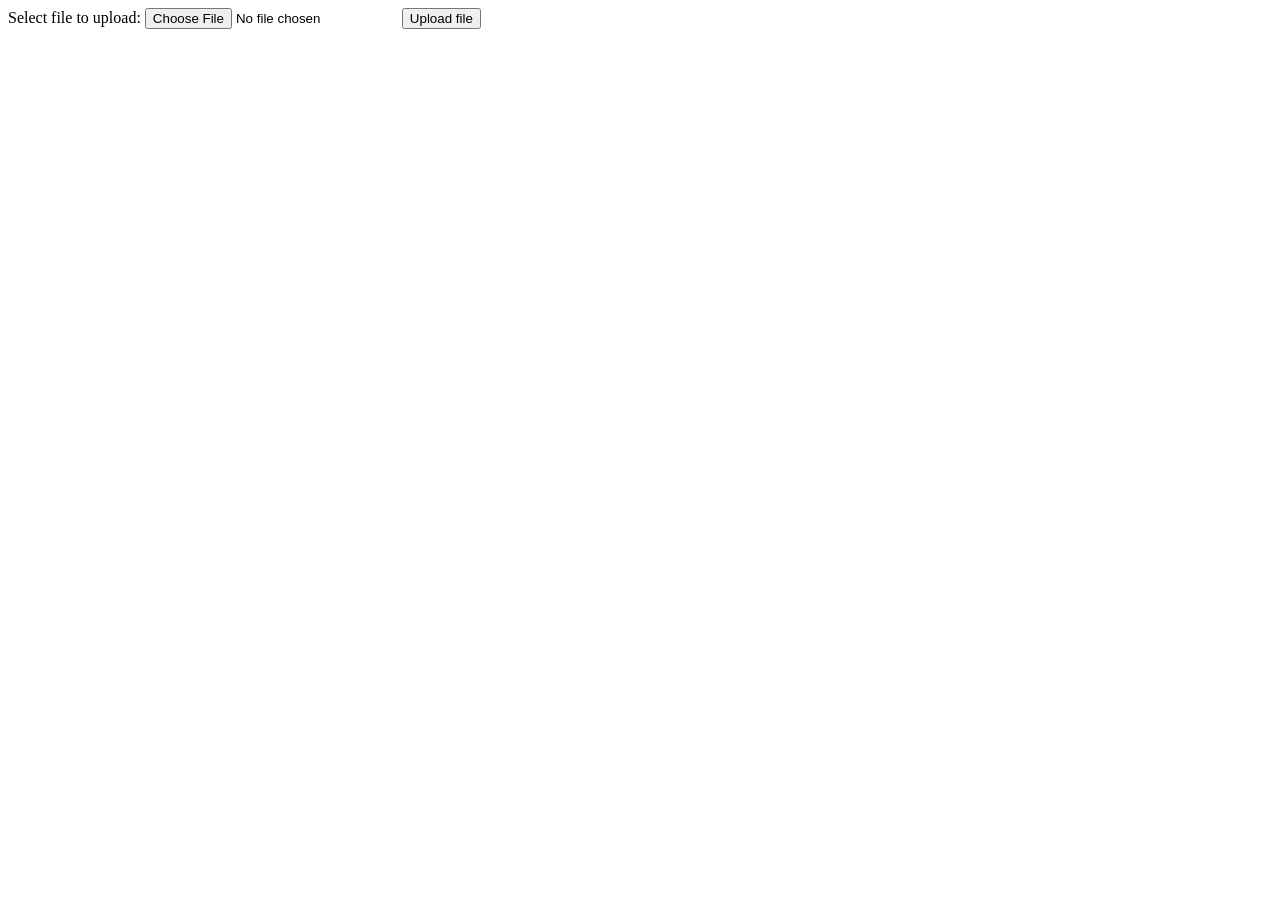
<file: data/www/index.html>
<!DOCTYPE html>
<html>
	<body>
		<form action="/upload.php" method="post" enctype="multipart/form-data">
			  Select file to upload:
			    <input type="file" name="fileToUpload" id="fileToUpload">
			      <input type="submit" value="Upload file" name="submit">
		</form>

	</body>
</html>
</file>
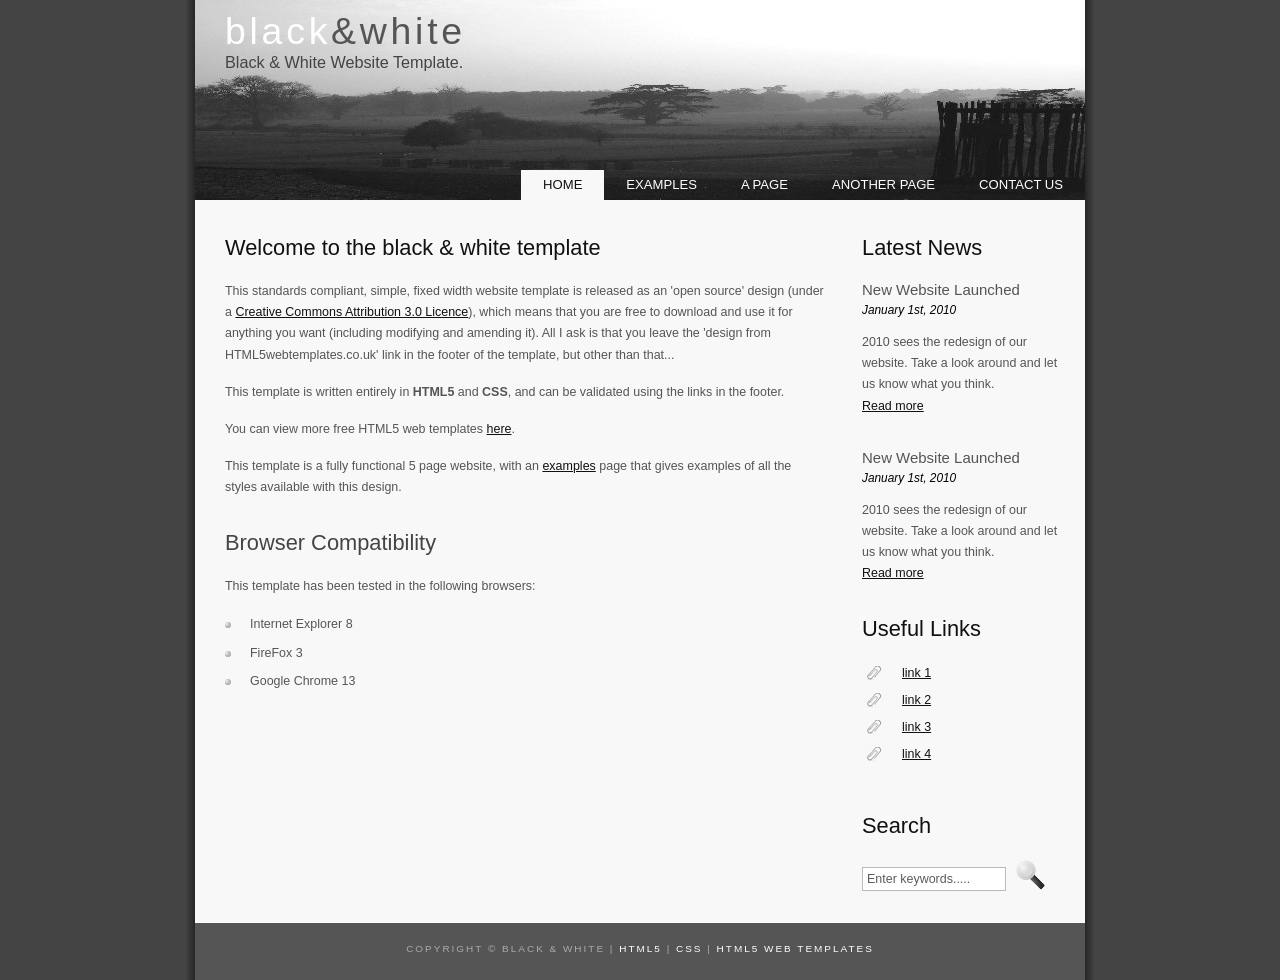
<file: data/www/black_and_white/index.html>
<!DOCTYPE HTML>
<html>

<head>
  <title>black &amp; white</title>
  <meta name="description" content="website description" />
  <meta name="keywords" content="website keywords, website keywords" />
  <meta http-equiv="content-type" content="text/html; charset=windows-1252" />
  <link rel="stylesheet" type="text/css" href="style/style.css" title="style" />
</head>

<body>
  <div id="main">
    <div id="header">
      <div id="logo">
        <div id="logo_text">
          <!-- class="logo_colour", allows you to change the colour of the text -->
          <h1><a href="index.html">black<span class="logo_colour">&amp;white</span></a></h1>
          <h2>Black &amp; White Website Template.</h2>
        </div>
      </div>
      <div id="menubar">
        <ul id="menu">
          <!-- put class="selected" in the li tag for the selected page - to highlight which page you're on -->
          <li class="selected"><a href="index.html">Home</a></li>
          <li><a href="examples.html">Examples</a></li>
          <li><a href="page.html">A Page</a></li>
          <li><a href="another_page.html">Another Page</a></li>
          <li><a href="contact.html">Contact Us</a></li>
        </ul>
      </div>
    </div>
    <div id="site_content">
      <div class="sidebar">
        <!-- insert your sidebar items here -->
        <h3>Latest News</h3>
        <h4>New Website Launched</h4>
        <h5>January 1st, 2010</h5>
        <p>2010 sees the redesign of our website. Take a look around and let us know what you think.<br /><a href="#">Read more</a></p>
        <p></p>
        <h4>New Website Launched</h4>
        <h5>January 1st, 2010</h5>
        <p>2010 sees the redesign of our website. Take a look around and let us know what you think.<br /><a href="#">Read more</a></p>
        <h3>Useful Links</h3>
        <ul>
          <li><a href="#">link 1</a></li>
          <li><a href="#">link 2</a></li>
          <li><a href="#">link 3</a></li>
          <li><a href="#">link 4</a></li>
        </ul>
        <h3>Search</h3>
        <form method="post" action="#" id="search_form">
          <p>
            <input class="search" type="text" name="search_field" value="Enter keywords....." />
            <input name="search" type="image" style="border: 0; margin: 0 0 -9px 5px;" src="style/search.png" alt="Search" title="Search" />
          </p>
        </form>
      </div>
      <div id="content">
        <!-- insert the page content here -->
        <h1>Welcome to the black &amp; white template</h1>
        <p>This standards compliant, simple, fixed width website template is released as an 'open source' design (under a <a href="http://creativecommons.org/licenses/by/3.0">Creative Commons Attribution 3.0 Licence</a>), which means that you are free to download and use it for anything you want (including modifying and amending it). All I ask is that you leave the 'design from HTML5webtemplates.co.uk' link in the footer of the template, but other than that...</p>
        <p>This template is written entirely in <strong>HTML5</strong> and <strong>CSS</strong>, and can be validated using the links in the footer.</p>
        <p>You can view more free HTML5 web templates <a href="http://www.html5webtemplates.co.uk">here</a>.</p>
        <p>This template is a fully functional 5 page website, with an <a href="examples.html">examples</a> page that gives examples of all the styles available with this design.</p>
        <h2>Browser Compatibility</h2>
        <p>This template has been tested in the following browsers:</p>
        <ul>
          <li>Internet Explorer 8</li>
          <li>FireFox 3</li>
          <li>Google Chrome 13</li>
        </ul>
      </div>
    </div>
    <div id="content_footer"></div>
    <div id="footer">
      Copyright &copy; black &amp; white | <a href="http://validator.w3.org/check?uri=referer">HTML5</a> | <a href="http://jigsaw.w3.org/css-validator/check/referer">CSS</a> | <a href="http://www.html5webtemplates.co.uk">HTML5 Web Templates</a>
    </div>
  </div>
</body>
</html>
</file>
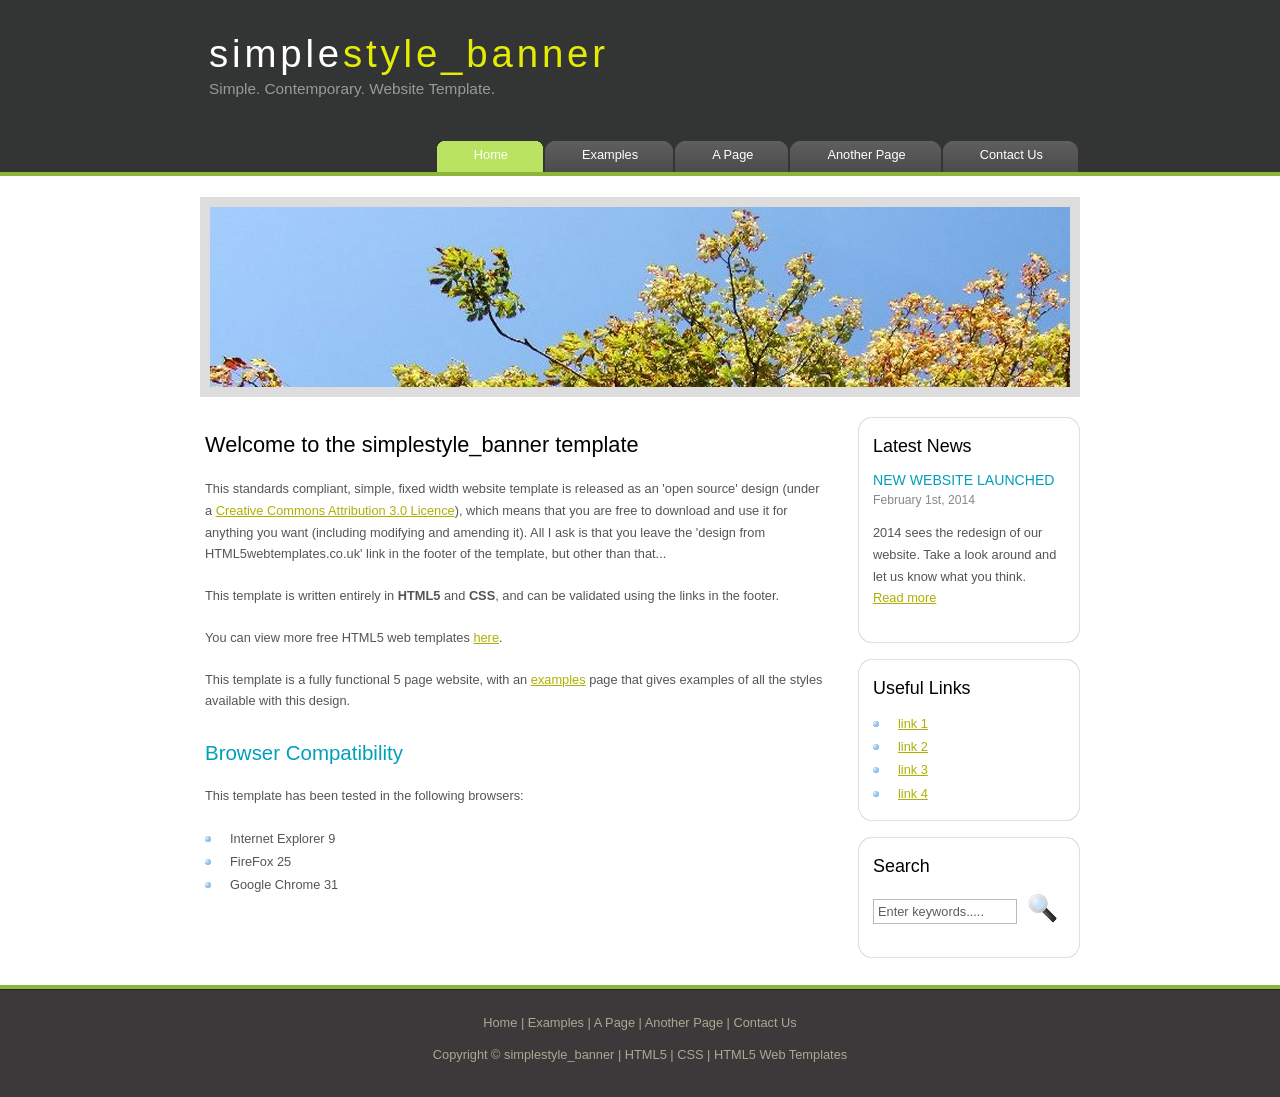
<file: data/www/simplestyle_banner/index.html>
<!DOCTYPE HTML>
<html>

<head>
  <title>simplestyle_banner</title>
  <meta name="description" content="website description" />
  <meta name="keywords" content="website keywords, website keywords" />
  <meta http-equiv="content-type" content="text/html; charset=windows-1252" />
  <link rel="stylesheet" type="text/css" href="style/style.css" />
</head>

<body>
  <div id="main">
    <div id="header">
      <div id="logo">
        <div id="logo_text">
          <!-- class="logo_colour", allows you to change the colour of the text -->
          <h1><a href="index.html">simple<span class="logo_colour">style_banner</span></a></h1>
          <h2>Simple. Contemporary. Website Template.</h2>
        </div>
      </div>
      <div id="menubar">
        <ul id="menu">
          <!-- put class="selected" in the li tag for the selected page - to highlight which page you're on -->
          <li class="selected"><a href="index.html">Home</a></li>
          <li><a href="examples.html">Examples</a></li>
          <li><a href="page.html">A Page</a></li>
          <li><a href="another_page.html">Another Page</a></li>
          <li><a href="contact.html">Contact Us</a></li>
        </ul>
      </div>
    </div>
    <div id="content_header"></div>
    <div id="site_content">
      <div id="banner"></div>
	  <div id="sidebar_container">
        <div class="sidebar">
          <div class="sidebar_top"></div>
          <div class="sidebar_item">
            <!-- insert your sidebar items here -->
            <h3>Latest News</h3>
            <h4>New Website Launched</h4>
            <h5>February 1st, 2014</h5>
            <p>2014 sees the redesign of our website. Take a look around and let us know what you think.<br /><a href="#">Read more</a></p>
          </div>
          <div class="sidebar_base"></div>
        </div>
        <div class="sidebar">
          <div class="sidebar_top"></div>
          <div class="sidebar_item">
            <h3>Useful Links</h3>
            <ul>
              <li><a href="#">link 1</a></li>
              <li><a href="#">link 2</a></li>
              <li><a href="#">link 3</a></li>
              <li><a href="#">link 4</a></li>
            </ul>
          </div>
          <div class="sidebar_base"></div>
        </div>
        <div class="sidebar">
          <div class="sidebar_top"></div>
          <div class="sidebar_item">
            <h3>Search</h3>
            <form method="post" action="#" id="search_form">
              <p>
                <input class="search" type="text" name="search_field" value="Enter keywords....." />
                <input name="search" type="image" style="border: 0; margin: 0 0 -9px 5px;" src="style/search.png" alt="Search" title="Search" />
              </p>
            </form>
          </div>
          <div class="sidebar_base"></div>
        </div>
      </div>
      <div id="content">
        <!-- insert the page content here -->
        <h1>Welcome to the simplestyle_banner template</h1>
        <p>This standards compliant, simple, fixed width website template is released as an 'open source' design (under a <a href="http://creativecommons.org/licenses/by/3.0">Creative Commons Attribution 3.0 Licence</a>), which means that you are free to download and use it for anything you want (including modifying and amending it). All I ask is that you leave the 'design from HTML5webtemplates.co.uk' link in the footer of the template, but other than that...</p>
        <p>This template is written entirely in <strong>HTML5</strong> and <strong>CSS</strong>, and can be validated using the links in the footer.</p>
        <p>You can view more free HTML5 web templates <a href="http://www.html5webtemplates.co.uk">here</a>.</p>
        <p>This template is a fully functional 5 page website, with an <a href="examples.html">examples</a> page that gives examples of all the styles available with this design.</p>
        <h2>Browser Compatibility</h2>
        <p>This template has been tested in the following browsers:</p>
        <ul>
          <li>Internet Explorer 9</li>
          <li>FireFox 25</li>
          <li>Google Chrome 31</li>
        </ul>
      </div>
    </div>
    <div id="content_footer"></div>
    <div id="footer">
      <p><a href="index.html">Home</a> | <a href="examples.html">Examples</a> | <a href="page.html">A Page</a> | <a href="another_page.html">Another Page</a> | <a href="contact.html">Contact Us</a></p>
      <p>Copyright &copy; simplestyle_banner | <a href="http://validator.w3.org/check?uri=referer">HTML5</a> | <a href="http://jigsaw.w3.org/css-validator/check/referer">CSS</a> | <a href="http://www.html5webtemplates.co.uk">HTML5 Web Templates</a></p>
    </div>
  </div>
</body>
</html>
</file>
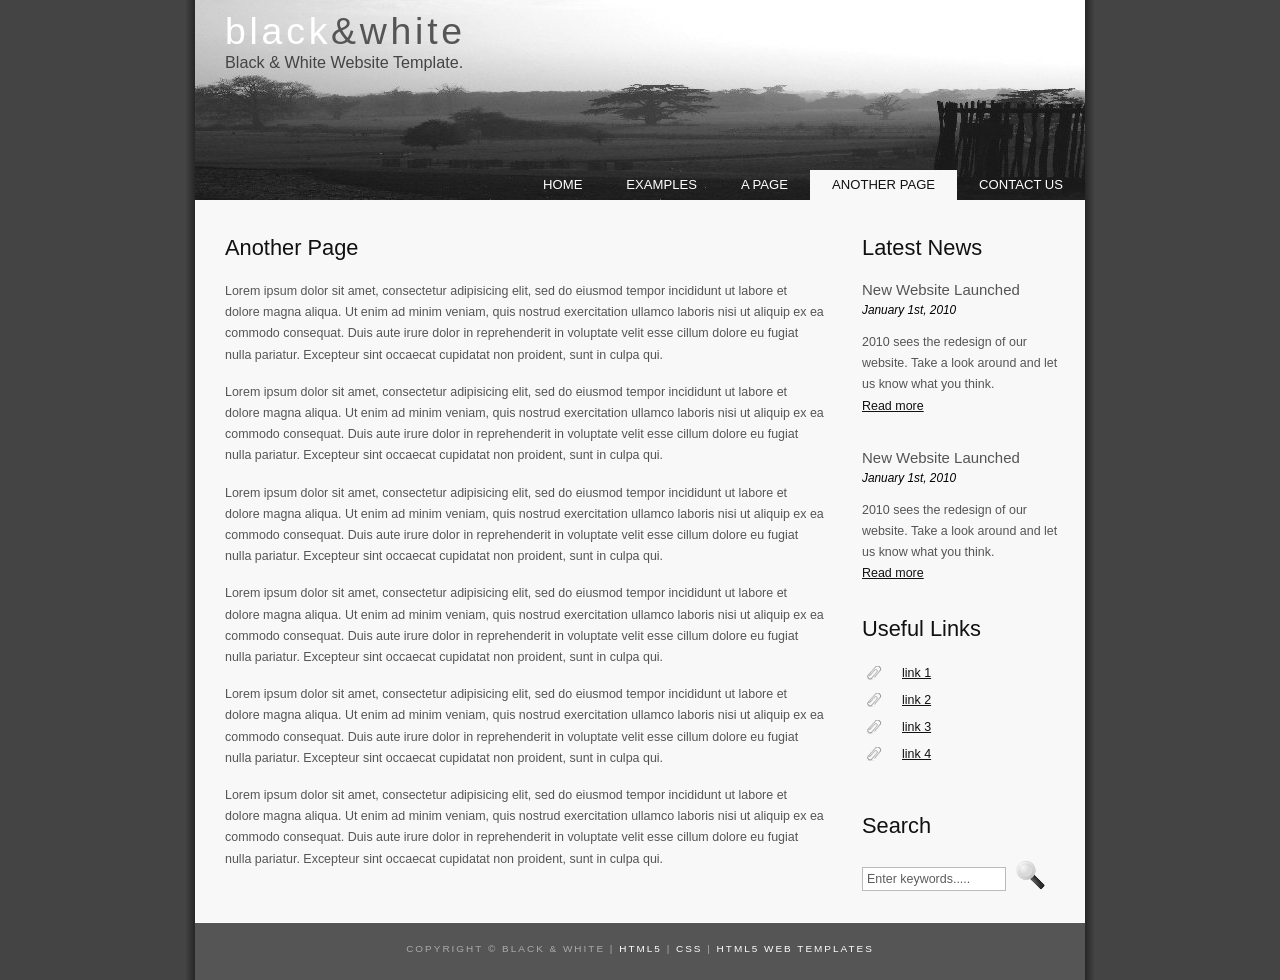
<file: data/www/black_and_white/another_page.html>
<!DOCTYPE HTML>
<html>

<head>
  <title>black &amp; white - another page</title>
  <meta name="description" content="website description" />
  <meta name="keywords" content="website keywords, website keywords" />
  <meta http-equiv="content-type" content="text/html; charset=windows-1252" />
  <link rel="stylesheet" type="text/css" href="style/style.css" title="style" />
</head>

<body>
  <div id="main">
    <div id="header">
      <div id="logo">
        <div id="logo_text">
          <!-- class="logo_colour", allows you to change the colour of the text -->
          <h1><a href="index.html">black<span class="logo_colour">&amp;white</span></a></h1>
          <h2>Black &amp; White Website Template.</h2>
        </div>
      </div>
      <div id="menubar">
        <ul id="menu">
          <!-- put class="selected" in the li tag for the selected page - to highlight which page you're on -->
          <li><a href="index.html">Home</a></li>
          <li><a href="examples.html">Examples</a></li>
          <li><a href="page.html">A Page</a></li>
          <li class="selected"><a href="another_page.html">Another Page</a></li>
          <li><a href="contact.html">Contact Us</a></li>
        </ul>
      </div>
    </div>
    <div id="content_header"></div>
    <div id="site_content">
      <div class="sidebar">
        <!-- insert your sidebar items here -->
        <h3>Latest News</h3>
        <h4>New Website Launched</h4>
        <h5>January 1st, 2010</h5>
        <p>2010 sees the redesign of our website. Take a look around and let us know what you think.<br /><a href="#">Read more</a></p>
        <p></p>
        <h4>New Website Launched</h4>
        <h5>January 1st, 2010</h5>
        <p>2010 sees the redesign of our website. Take a look around and let us know what you think.<br /><a href="#">Read more</a></p>
        <h3>Useful Links</h3>
        <ul>
          <li><a href="#">link 1</a></li>
          <li><a href="#">link 2</a></li>
          <li><a href="#">link 3</a></li>
          <li><a href="#">link 4</a></li>
        </ul>
        <h3>Search</h3>
        <form method="post" action="#" id="search_form">
          <p>
            <input class="search" type="text" name="search_field" value="Enter keywords....." />
            <input name="search" type="image" style="border: 0; margin: 0 0 -9px 5px;" src="style/search.png" alt="Search" title="Search" />
          </p>
        </form>
      </div>
      <div id="content">
        <!-- insert the page content here -->
        <h1>Another Page</h1>
        <p>Lorem ipsum dolor sit amet, consectetur adipisicing elit, sed do eiusmod tempor incididunt ut labore et dolore magna aliqua. Ut enim ad minim veniam, quis nostrud exercitation ullamco laboris nisi ut aliquip ex ea commodo consequat. Duis aute irure dolor in reprehenderit in voluptate velit esse cillum dolore eu fugiat nulla pariatur. Excepteur sint occaecat cupidatat non proident, sunt in culpa qui.</p>
        <p>Lorem ipsum dolor sit amet, consectetur adipisicing elit, sed do eiusmod tempor incididunt ut labore et dolore magna aliqua. Ut enim ad minim veniam, quis nostrud exercitation ullamco laboris nisi ut aliquip ex ea commodo consequat. Duis aute irure dolor in reprehenderit in voluptate velit esse cillum dolore eu fugiat nulla pariatur. Excepteur sint occaecat cupidatat non proident, sunt in culpa qui.</p>
        <p>Lorem ipsum dolor sit amet, consectetur adipisicing elit, sed do eiusmod tempor incididunt ut labore et dolore magna aliqua. Ut enim ad minim veniam, quis nostrud exercitation ullamco laboris nisi ut aliquip ex ea commodo consequat. Duis aute irure dolor in reprehenderit in voluptate velit esse cillum dolore eu fugiat nulla pariatur. Excepteur sint occaecat cupidatat non proident, sunt in culpa qui.</p>
        <p>Lorem ipsum dolor sit amet, consectetur adipisicing elit, sed do eiusmod tempor incididunt ut labore et dolore magna aliqua. Ut enim ad minim veniam, quis nostrud exercitation ullamco laboris nisi ut aliquip ex ea commodo consequat. Duis aute irure dolor in reprehenderit in voluptate velit esse cillum dolore eu fugiat nulla pariatur. Excepteur sint occaecat cupidatat non proident, sunt in culpa qui.</p>
        <p>Lorem ipsum dolor sit amet, consectetur adipisicing elit, sed do eiusmod tempor incididunt ut labore et dolore magna aliqua. Ut enim ad minim veniam, quis nostrud exercitation ullamco laboris nisi ut aliquip ex ea commodo consequat. Duis aute irure dolor in reprehenderit in voluptate velit esse cillum dolore eu fugiat nulla pariatur. Excepteur sint occaecat cupidatat non proident, sunt in culpa qui.</p>
        <p>Lorem ipsum dolor sit amet, consectetur adipisicing elit, sed do eiusmod tempor incididunt ut labore et dolore magna aliqua. Ut enim ad minim veniam, quis nostrud exercitation ullamco laboris nisi ut aliquip ex ea commodo consequat. Duis aute irure dolor in reprehenderit in voluptate velit esse cillum dolore eu fugiat nulla pariatur. Excepteur sint occaecat cupidatat non proident, sunt in culpa qui.</p>
      </div>
    </div>
    <div id="content_footer"></div>
    <div id="footer">
      Copyright &copy; black &amp; white | <a href="http://validator.w3.org/check?uri=referer">HTML5</a> | <a href="http://jigsaw.w3.org/css-validator/check/referer">CSS</a> | <a href="http://www.html5webtemplates.co.uk">HTML5 Web Templates</a>
    </div>
  </div>
</body>
</html>
</file>
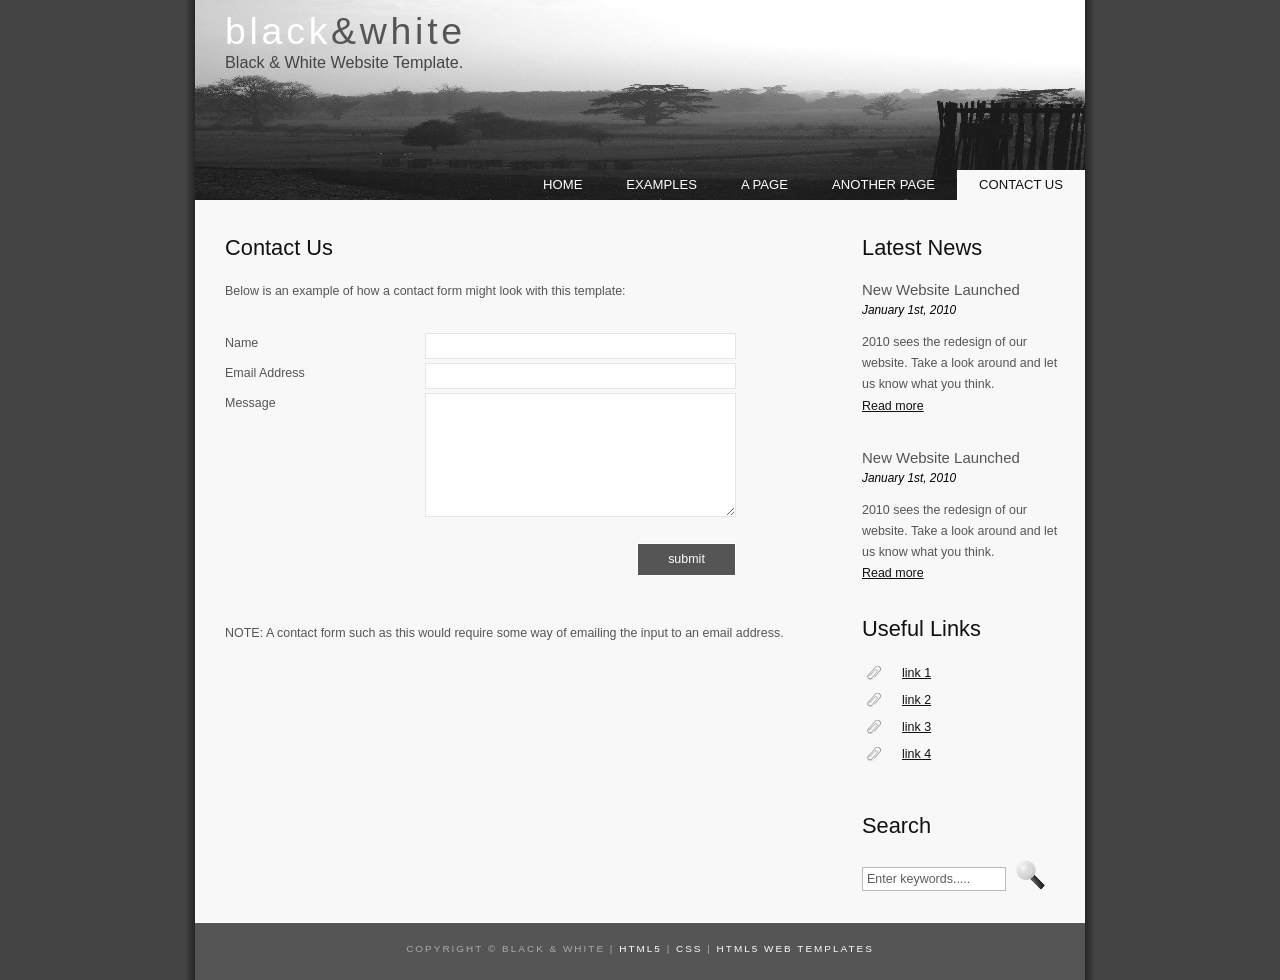
<file: data/www/black_and_white/contact.html>
<!DOCTYPE HTML>
<html>

<head>
  <title>black &amp; white - contact us</title>
  <meta name="description" content="website description" />
  <meta name="keywords" content="website keywords, website keywords" />
  <meta http-equiv="content-type" content="text/html; charset=windows-1252" />
  <link rel="stylesheet" type="text/css" href="style/style.css" title="style" />
</head>

<body>
  <div id="main">
    <div id="header">
      <div id="logo">
        <div id="logo_text">
          <!-- class="logo_colour", allows you to change the colour of the text -->
          <h1><a href="index.html">black<span class="logo_colour">&amp;white</span></a></h1>
          <h2>Black &amp; White Website Template.</h2>
        </div>
      </div>
      <div id="menubar">
        <ul id="menu">
          <!-- put class="selected" in the li tag for the selected page - to highlight which page you're on -->
          <li><a href="index.html">Home</a></li>
          <li><a href="examples.html">Examples</a></li>
          <li><a href="page.html">A Page</a></li>
          <li><a href="another_page.html">Another Page</a></li>
          <li class="selected"><a href="contact.html">Contact Us</a></li>
        </ul>
      </div>
    </div>
    <div id="content_header"></div>
    <div id="site_content">
      <div class="sidebar">
        <!-- insert your sidebar items here -->
        <h3>Latest News</h3>
        <h4>New Website Launched</h4>
        <h5>January 1st, 2010</h5>
        <p>2010 sees the redesign of our website. Take a look around and let us know what you think.<br /><a href="#">Read more</a></p>
        <p></p>
        <h4>New Website Launched</h4>
        <h5>January 1st, 2010</h5>
        <p>2010 sees the redesign of our website. Take a look around and let us know what you think.<br /><a href="#">Read more</a></p>
        <h3>Useful Links</h3>
        <ul>
          <li><a href="#">link 1</a></li>
          <li><a href="#">link 2</a></li>
          <li><a href="#">link 3</a></li>
          <li><a href="#">link 4</a></li>
        </ul>
        <h3>Search</h3>
        <form method="post" action="#" id="search_form">
          <p>
            <input class="search" type="text" name="search_field" value="Enter keywords....." />
            <input name="search" type="image" style="border: 0; margin: 0 0 -9px 5px;" src="style/search.png" alt="Search" title="Search" />
          </p>
        </form>
      </div>
      <div id="content">
        <!-- insert the page content here -->
        <h1>Contact Us</h1>
        <p>Below is an example of how a contact form might look with this template:</p>
        <form action="#" method="post">
          <div class="form_settings">
            <p><span>Name</span><input class="contact" type="text" name="your_name" value="" /></p>
            <p><span>Email Address</span><input class="contact" type="text" name="your_email" value="" /></p>
            <p><span>Message</span><textarea class="contact textarea" rows="8" cols="50" name="your_enquiry"></textarea></p>
            <p style="padding-top: 15px"><span>&nbsp;</span><input class="submit" type="submit" name="contact_submitted" value="submit" /></p>
          </div>
        </form>
        <p><br /><br />NOTE: A contact form such as this would require some way of emailing the input to an email address.</p>
      </div>
    </div>
    <div id="content_footer"></div>
    <div id="footer">
      Copyright &copy; black &amp; white | <a href="http://validator.w3.org/check?uri=referer">HTML5</a> | <a href="http://jigsaw.w3.org/css-validator/check/referer">CSS</a> | <a href="http://www.html5webtemplates.co.uk">HTML5 Web Templates</a>
    </div>
  </div>
</body>
</html>
</file>
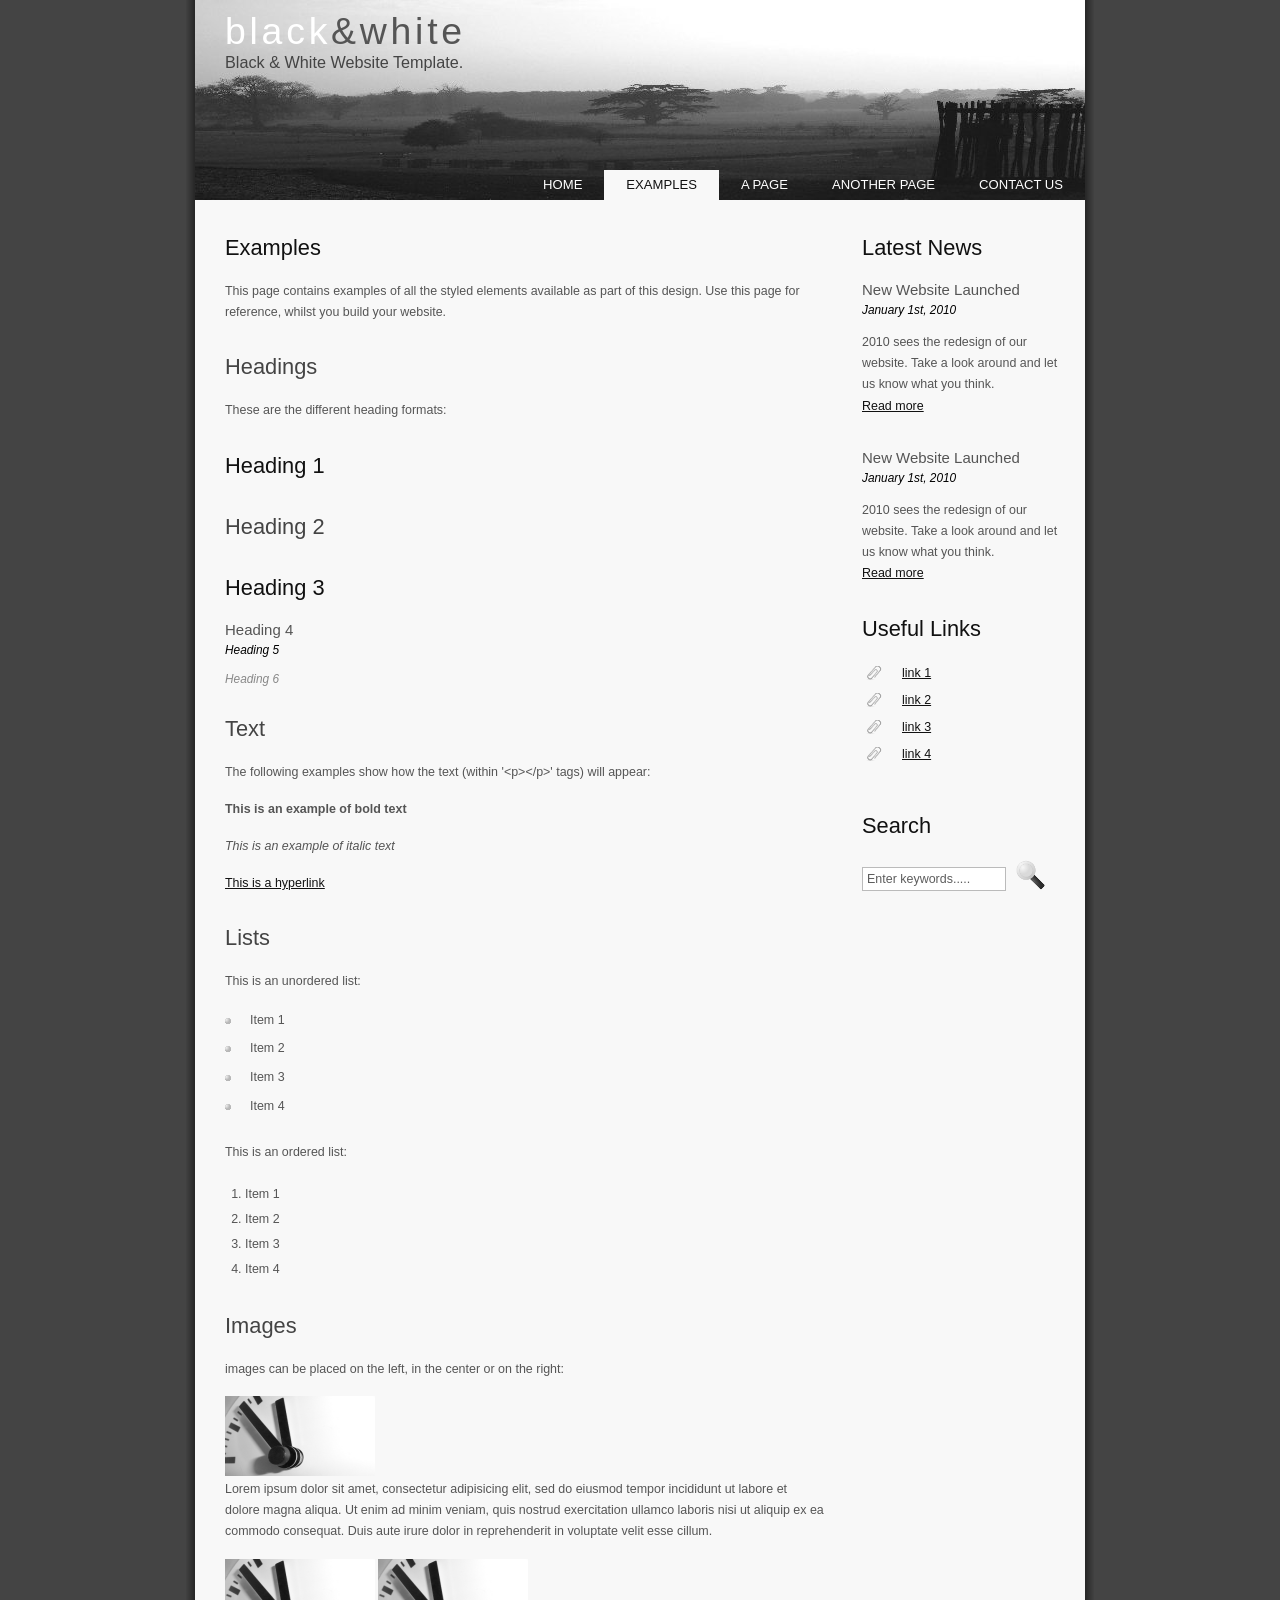
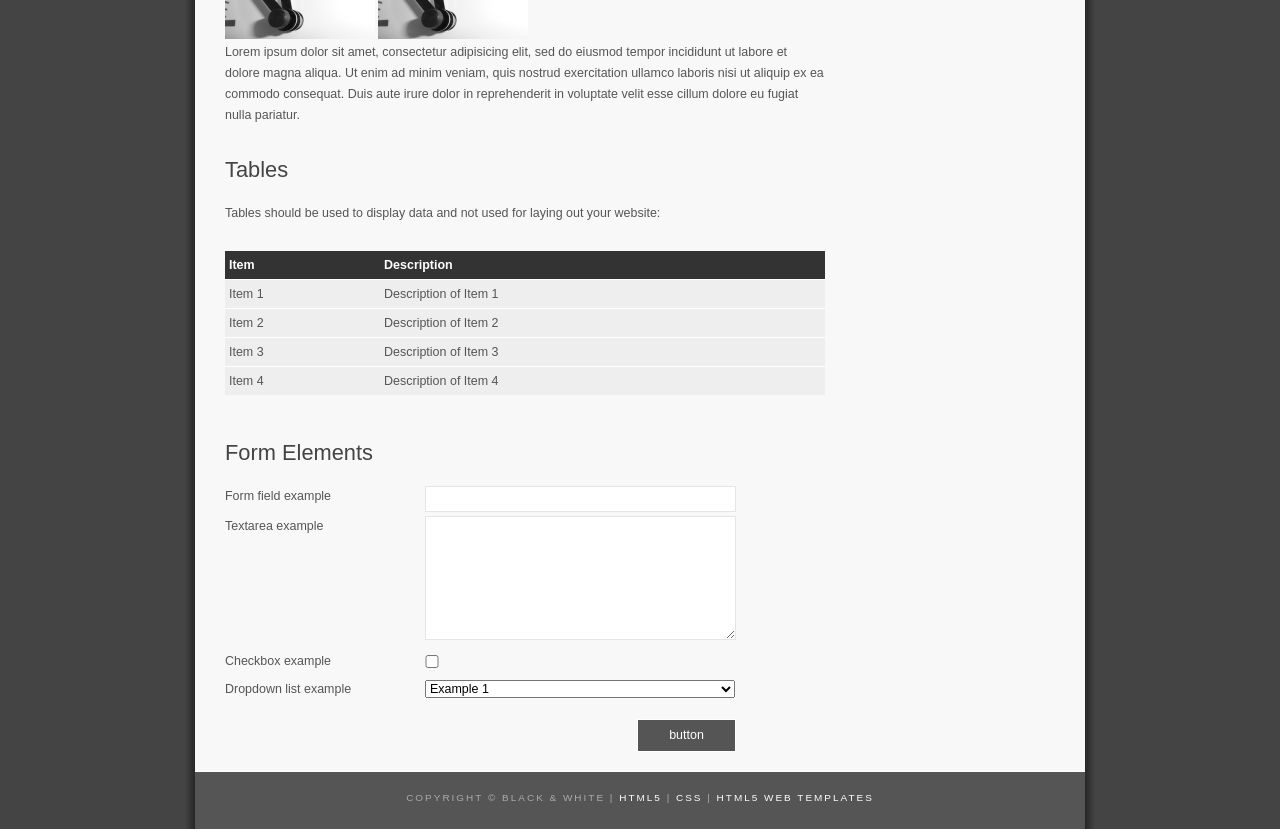
<file: data/www/black_and_white/examples.html>
<!DOCTYPE HTML>
<html>

<head>
  <title>black &amp; white - examples</title>
  <meta name="description" content="website description" />
  <meta name="keywords" content="website keywords, website keywords" />
  <meta http-equiv="content-type" content="text/html; charset=windows-1252" />
  <link rel="stylesheet" type="text/css" href="style/style.css" title="style" />
</head>

<body>
  <div id="main">
    <div id="header">
      <div id="logo">
        <div id="logo_text">
          <!-- class="logo_colour", allows you to change the colour of the text -->
          <h1><a href="index.html">black<span class="logo_colour">&amp;white</span></a></h1>
          <h2>Black &amp; White Website Template.</h2>
        </div>
      </div>
      <div id="menubar">
        <ul id="menu">
          <!-- put class="selected" in the li tag for the selected page - to highlight which page you're on -->
          <li><a href="index.html">Home</a></li>
          <li class="selected"><a href="examples.html">Examples</a></li>
          <li><a href="page.html">A Page</a></li>
          <li><a href="another_page.html">Another Page</a></li>
          <li><a href="contact.html">Contact Us</a></li>
        </ul>
      </div>
    </div>
    <div id="content_header"></div>
    <div id="site_content">
      <div class="sidebar">
        <!-- insert your sidebar items here -->
        <h3>Latest News</h3>
        <h4>New Website Launched</h4>
        <h5>January 1st, 2010</h5>
        <p>2010 sees the redesign of our website. Take a look around and let us know what you think.<br /><a href="#">Read more</a></p>
        <p></p>
        <h4>New Website Launched</h4>
        <h5>January 1st, 2010</h5>
        <p>2010 sees the redesign of our website. Take a look around and let us know what you think.<br /><a href="#">Read more</a></p>
        <h3>Useful Links</h3>
        <ul>
          <li><a href="#">link 1</a></li>
          <li><a href="#">link 2</a></li>
          <li><a href="#">link 3</a></li>
          <li><a href="#">link 4</a></li>
        </ul>
        <h3>Search</h3>
        <form method="post" action="#" id="search_form">
          <p>
            <input class="search" type="text" name="search_field" value="Enter keywords....." />
            <input name="search" type="image" style="border: 0; margin: 0 0 -9px 5px;" src="style/search.png" alt="Search" title="Search" />
          </p>
        </form>
      </div>
      <div id="content">
        <!-- insert the page content here -->
        <h1>Examples</h1>
        <p>This page contains examples of all the styled elements available as part of this design. Use this page for reference, whilst you build your website.</p>
        <h2>Headings</h2>
        <p>These are the different heading formats:</p>
        <h1>Heading 1</h1>
        <h2>Heading 2</h2>
        <h3>Heading 3</h3>
        <h4>Heading 4</h4>
        <h5>Heading 5</h5>
        <h6>Heading 6</h6>
        <h2>Text</h2>
        <p>The following examples show how the text (within '&lt;p&gt;&lt;/p&gt;' tags) will appear:</p>
        <p><strong>This is an example of bold text</strong></p>
        <p><i>This is an example of italic text</i></p>
        <p><a href="#">This is a hyperlink</a></p>
        <h2>Lists</h2>
        <p>This is an unordered list:</p>
        <ul>
          <li>Item 1</li>
          <li>Item 2</li>
          <li>Item 3</li>
          <li>Item 4</li>
        </ul>
        <p>This is an ordered list:</p>
        <ol>
          <li>Item 1</li>
          <li>Item 2</li>
          <li>Item 3</li>
          <li>Item 4</li>
        </ol>
        <h2>Images</h2>
        <p>images can be placed on the left, in the center or on the right:</p>
        <span class="left"><img src="style/graphic.png" alt="example graphic" /></span>
        <p>
          Lorem ipsum dolor sit amet, consectetur adipisicing elit, sed do eiusmod tempor
          incididunt ut labore et dolore magna aliqua. Ut enim ad minim veniam, quis nostrud
          exercitation ullamco laboris nisi ut aliquip ex ea commodo consequat. Duis aute
          irure dolor in reprehenderit in voluptate velit esse cillum.
        </p>
        <span class="center"><img src="style/graphic.png" alt="example graphic" /></span>
        <span class="right"><img src="style/graphic.png" alt="example graphic" /></span>
        <p>
          Lorem ipsum dolor sit amet, consectetur adipisicing elit, sed do eiusmod tempor
          incididunt ut labore et dolore magna aliqua. Ut enim ad minim veniam, quis nostrud
          exercitation ullamco laboris nisi ut aliquip ex ea commodo consequat. Duis aute
          irure dolor in reprehenderit in voluptate velit esse cillum dolore eu fugiat nulla
          pariatur.
        </p>
        <h2>Tables</h2>
        <p>Tables should be used to display data and not used for laying out your website:</p>
        <table style="width:100%; border-spacing:0;">
          <tr><th>Item</th><th>Description</th></tr>
          <tr><td>Item 1</td><td>Description of Item 1</td></tr>
          <tr><td>Item 2</td><td>Description of Item 2</td></tr>
          <tr><td>Item 3</td><td>Description of Item 3</td></tr>
          <tr><td>Item 4</td><td>Description of Item 4</td></tr>
        </table>
        <h2>Form Elements</h2>
        <form action="#" method="post">
          <div class="form_settings">
            <p><span>Form field example</span><input type="text" name="name" value="" /></p>
            <p><span>Textarea example</span><textarea rows="8" cols="50" name="name"></textarea></p>
            <p><span>Checkbox example</span><input class="checkbox" type="checkbox" name="name" value="" /></p>
            <p><span>Dropdown list example</span><select id="id" name="name"><option value="1">Example 1</option><option value="2">Example 2</option></select></p>
            <p style="padding-top: 15px"><span>&nbsp;</span><input class="submit" type="submit" name="name" value="button" /></p>
          </div>
        </form>
      </div>
    </div>
    <div id="content_footer"></div>
    <div id="footer">
      Copyright &copy; black &amp; white | <a href="http://validator.w3.org/check?uri=referer">HTML5</a> | <a href="http://jigsaw.w3.org/css-validator/check/referer">CSS</a> | <a href="http://www.html5webtemplates.co.uk">HTML5 Web Templates</a>
    </div>
  </div>
</body>
</html>
</file>
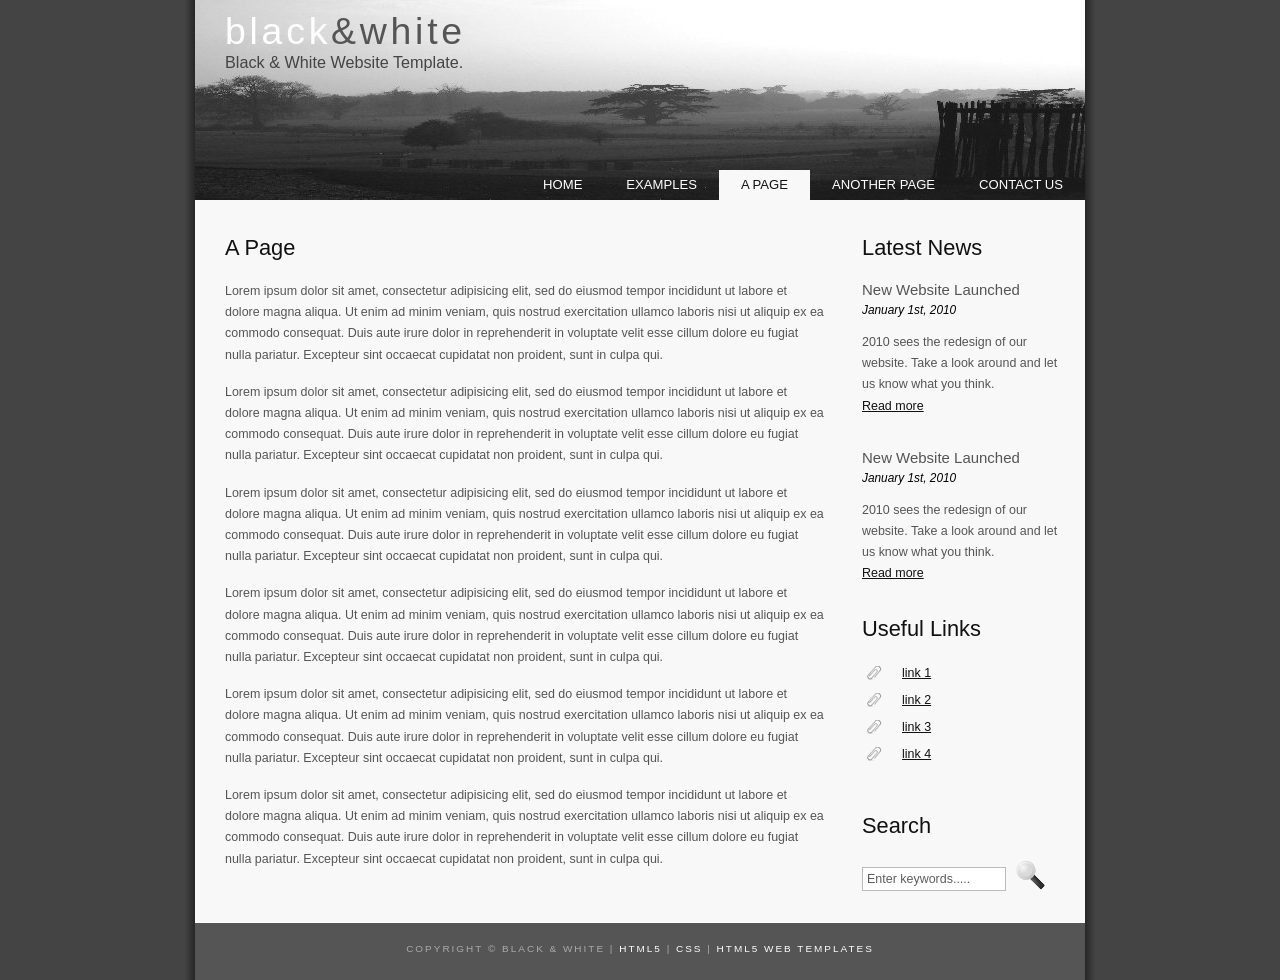
<file: data/www/black_and_white/page.html>
<!DOCTYPE HTML>
<html>

<head>
  <title>black &amp; white - a page</title>
  <meta name="description" content="website description" />
  <meta name="keywords" content="website keywords, website keywords" />
  <meta http-equiv="content-type" content="text/html; charset=windows-1252" />
  <link rel="stylesheet" type="text/css" href="style/style.css" title="style" />
</head>

<body>
  <div id="main">
    <div id="header">
      <div id="logo">
        <div id="logo_text">
          <!-- class="logo_colour", allows you to change the colour of the text -->
          <h1><a href="index.html">black<span class="logo_colour">&amp;white</span></a></h1>
          <h2>Black &amp; White Website Template.</h2>
        </div>
      </div>
      <div id="menubar">
        <ul id="menu">
          <!-- put class="selected" in the li tag for the selected page - to highlight which page you're on -->
          <li><a href="index.html">Home</a></li>
          <li><a href="examples.html">Examples</a></li>
          <li class="selected"><a href="page.html">A Page</a></li>
          <li><a href="another_page.html">Another Page</a></li>
          <li><a href="contact.html">Contact Us</a></li>
        </ul>
      </div>
    </div>
    <div id="content_header"></div>
    <div id="site_content">
      <div class="sidebar">
        <!-- insert your sidebar items here -->
        <h3>Latest News</h3>
        <h4>New Website Launched</h4>
        <h5>January 1st, 2010</h5>
        <p>2010 sees the redesign of our website. Take a look around and let us know what you think.<br /><a href="#">Read more</a></p>
        <p></p>
        <h4>New Website Launched</h4>
        <h5>January 1st, 2010</h5>
        <p>2010 sees the redesign of our website. Take a look around and let us know what you think.<br /><a href="#">Read more</a></p>
        <h3>Useful Links</h3>
        <ul>
          <li><a href="#">link 1</a></li>
          <li><a href="#">link 2</a></li>
          <li><a href="#">link 3</a></li>
          <li><a href="#">link 4</a></li>
        </ul>
        <h3>Search</h3>
        <form method="post" action="#" id="search_form">
          <p>
            <input class="search" type="text" name="search_field" value="Enter keywords....." />
            <input name="search" type="image" style="border: 0; margin: 0 0 -9px 5px;" src="style/search.png" alt="Search" title="Search" />
          </p>
        </form>
      </div>
      <div id="content">
        <!-- insert the page content here -->
        <h1>A Page</h1>
        <p>Lorem ipsum dolor sit amet, consectetur adipisicing elit, sed do eiusmod tempor incididunt ut labore et dolore magna aliqua. Ut enim ad minim veniam, quis nostrud exercitation ullamco laboris nisi ut aliquip ex ea commodo consequat. Duis aute irure dolor in reprehenderit in voluptate velit esse cillum dolore eu fugiat nulla pariatur. Excepteur sint occaecat cupidatat non proident, sunt in culpa qui.</p>
        <p>Lorem ipsum dolor sit amet, consectetur adipisicing elit, sed do eiusmod tempor incididunt ut labore et dolore magna aliqua. Ut enim ad minim veniam, quis nostrud exercitation ullamco laboris nisi ut aliquip ex ea commodo consequat. Duis aute irure dolor in reprehenderit in voluptate velit esse cillum dolore eu fugiat nulla pariatur. Excepteur sint occaecat cupidatat non proident, sunt in culpa qui.</p>
        <p>Lorem ipsum dolor sit amet, consectetur adipisicing elit, sed do eiusmod tempor incididunt ut labore et dolore magna aliqua. Ut enim ad minim veniam, quis nostrud exercitation ullamco laboris nisi ut aliquip ex ea commodo consequat. Duis aute irure dolor in reprehenderit in voluptate velit esse cillum dolore eu fugiat nulla pariatur. Excepteur sint occaecat cupidatat non proident, sunt in culpa qui.</p>
        <p>Lorem ipsum dolor sit amet, consectetur adipisicing elit, sed do eiusmod tempor incididunt ut labore et dolore magna aliqua. Ut enim ad minim veniam, quis nostrud exercitation ullamco laboris nisi ut aliquip ex ea commodo consequat. Duis aute irure dolor in reprehenderit in voluptate velit esse cillum dolore eu fugiat nulla pariatur. Excepteur sint occaecat cupidatat non proident, sunt in culpa qui.</p>
        <p>Lorem ipsum dolor sit amet, consectetur adipisicing elit, sed do eiusmod tempor incididunt ut labore et dolore magna aliqua. Ut enim ad minim veniam, quis nostrud exercitation ullamco laboris nisi ut aliquip ex ea commodo consequat. Duis aute irure dolor in reprehenderit in voluptate velit esse cillum dolore eu fugiat nulla pariatur. Excepteur sint occaecat cupidatat non proident, sunt in culpa qui.</p>
        <p>Lorem ipsum dolor sit amet, consectetur adipisicing elit, sed do eiusmod tempor incididunt ut labore et dolore magna aliqua. Ut enim ad minim veniam, quis nostrud exercitation ullamco laboris nisi ut aliquip ex ea commodo consequat. Duis aute irure dolor in reprehenderit in voluptate velit esse cillum dolore eu fugiat nulla pariatur. Excepteur sint occaecat cupidatat non proident, sunt in culpa qui.</p>
      </div>
    </div>
    <div id="content_footer"></div>
    <div id="footer">
      Copyright &copy; black &amp; white | <a href="http://validator.w3.org/check?uri=referer">HTML5</a> | <a href="http://jigsaw.w3.org/css-validator/check/referer">CSS</a> | <a href="http://www.html5webtemplates.co.uk">HTML5 Web Templates</a>
    </div>
  </div>
</body>
</html>
</file>
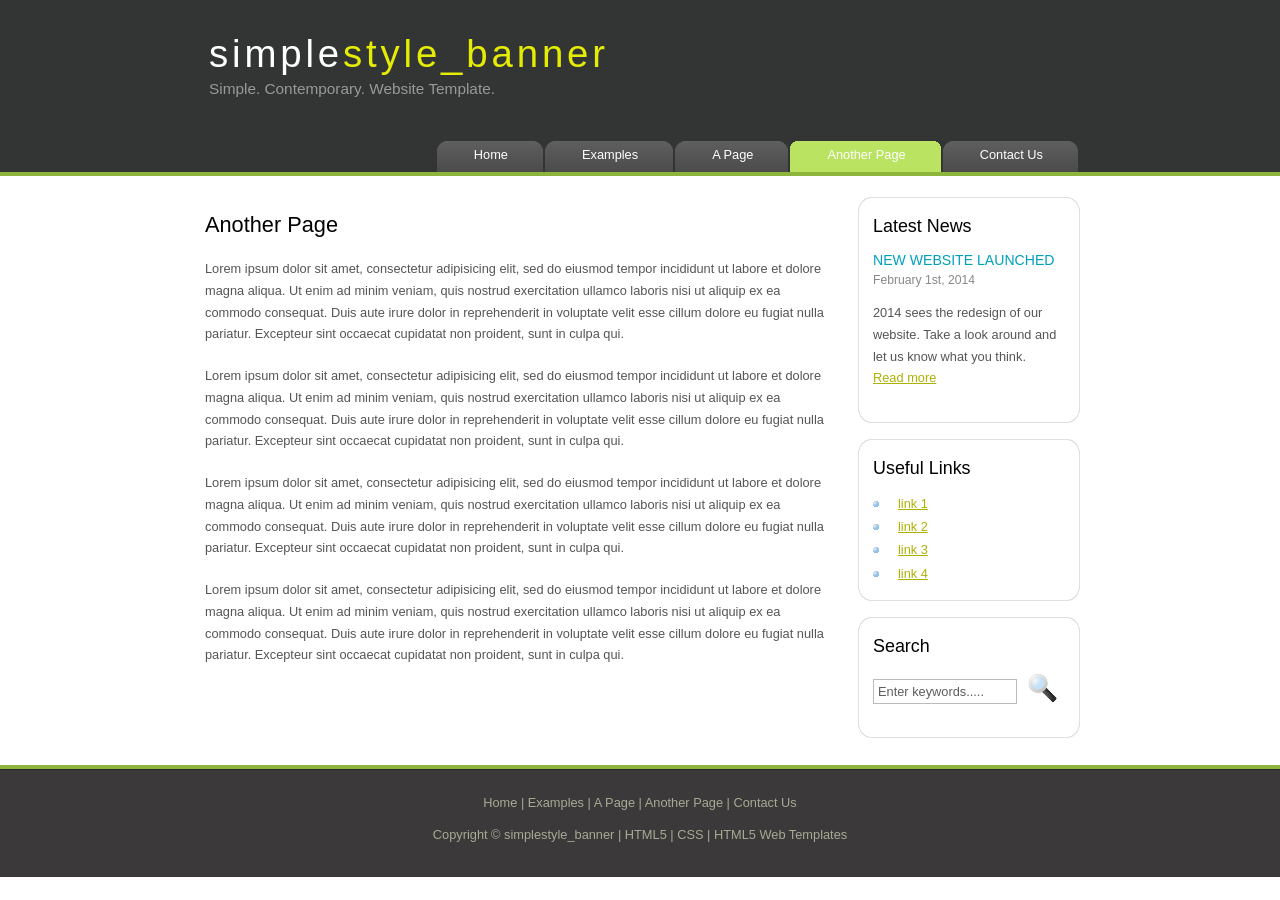
<file: data/www/simplestyle_banner/another_page.html>
<!DOCTYPE HTML>
<html>

<head>
  <title>simplestyle_banner - another page</title>
  <meta name="description" content="website description" />
  <meta name="keywords" content="website keywords, website keywords" />
  <meta http-equiv="content-type" content="text/html; charset=windows-1252" />
  <link rel="stylesheet" type="text/css" href="style/style.css" />
</head>

<body>
  <div id="main">
    <div id="header">
      <div id="logo">
        <div id="logo_text">
          <!-- class="logo_colour", allows you to change the colour of the text -->
          <h1><a href="index.html">simple<span class="logo_colour">style_banner</span></a></h1>
          <h2>Simple. Contemporary. Website Template.</h2>
        </div>
      </div>
      <div id="menubar">
        <ul id="menu">
          <!-- put class="selected" in the li tag for the selected page - to highlight which page you're on -->
          <li><a href="index.html">Home</a></li>
          <li><a href="examples.html">Examples</a></li>
          <li><a href="page.html">A Page</a></li>
          <li class="selected"><a href="another_page.html">Another Page</a></li>
          <li><a href="contact.html">Contact Us</a></li>
        </ul>
      </div>
    </div>
    <div id="content_header"></div>
    <div id="site_content">
      <div id="sidebar_container">
        <div class="sidebar">
          <div class="sidebar_top"></div>
          <div class="sidebar_item">
            <!-- insert your sidebar items here -->
            <h3>Latest News</h3>
            <h4>New Website Launched</h4>
            <h5>February 1st, 2014</h5>
            <p>2014 sees the redesign of our website. Take a look around and let us know what you think.<br /><a href="#">Read more</a></p>
          </div>
          <div class="sidebar_base"></div>
        </div>
        <div class="sidebar">
          <div class="sidebar_top"></div>
          <div class="sidebar_item">
            <h3>Useful Links</h3>
            <ul>
              <li><a href="#">link 1</a></li>
              <li><a href="#">link 2</a></li>
              <li><a href="#">link 3</a></li>
              <li><a href="#">link 4</a></li>
            </ul>
          </div>
          <div class="sidebar_base"></div>
        </div>
        <div class="sidebar">
          <div class="sidebar_top"></div>
          <div class="sidebar_item">
            <h3>Search</h3>
            <form method="post" action="#" id="search_form">
              <p>
                <input class="search" type="text" name="search_field" value="Enter keywords....." />
                <input name="search" type="image" style="border: 0; margin: 0 0 -9px 5px;" src="style/search.png" alt="Search" title="Search" />
              </p>
            </form>
          </div>
          <div class="sidebar_base"></div>
        </div>
      </div>
      <div id="content">
        <!-- insert the page content here -->
        <h1>Another Page</h1>
        <p>Lorem ipsum dolor sit amet, consectetur adipisicing elit, sed do eiusmod tempor incididunt ut labore et dolore magna aliqua. Ut enim ad minim veniam, quis nostrud exercitation ullamco laboris nisi ut aliquip ex ea commodo consequat. Duis aute irure dolor in reprehenderit in voluptate velit esse cillum dolore eu fugiat nulla pariatur. Excepteur sint occaecat cupidatat non proident, sunt in culpa qui.</p>
        <p>Lorem ipsum dolor sit amet, consectetur adipisicing elit, sed do eiusmod tempor incididunt ut labore et dolore magna aliqua. Ut enim ad minim veniam, quis nostrud exercitation ullamco laboris nisi ut aliquip ex ea commodo consequat. Duis aute irure dolor in reprehenderit in voluptate velit esse cillum dolore eu fugiat nulla pariatur. Excepteur sint occaecat cupidatat non proident, sunt in culpa qui.</p>
        <p>Lorem ipsum dolor sit amet, consectetur adipisicing elit, sed do eiusmod tempor incididunt ut labore et dolore magna aliqua. Ut enim ad minim veniam, quis nostrud exercitation ullamco laboris nisi ut aliquip ex ea commodo consequat. Duis aute irure dolor in reprehenderit in voluptate velit esse cillum dolore eu fugiat nulla pariatur. Excepteur sint occaecat cupidatat non proident, sunt in culpa qui.</p>
        <p>Lorem ipsum dolor sit amet, consectetur adipisicing elit, sed do eiusmod tempor incididunt ut labore et dolore magna aliqua. Ut enim ad minim veniam, quis nostrud exercitation ullamco laboris nisi ut aliquip ex ea commodo consequat. Duis aute irure dolor in reprehenderit in voluptate velit esse cillum dolore eu fugiat nulla pariatur. Excepteur sint occaecat cupidatat non proident, sunt in culpa qui.</p>
      </div>
    </div>
    <div id="content_footer"></div>
    <div id="footer">
      <p><a href="index.html">Home</a> | <a href="examples.html">Examples</a> | <a href="page.html">A Page</a> | <a href="another_page.html">Another Page</a> | <a href="contact.html">Contact Us</a></p>
      <p>Copyright &copy; simplestyle_banner | <a href="http://validator.w3.org/check?uri=referer">HTML5</a> | <a href="http://jigsaw.w3.org/css-validator/check/referer">CSS</a> | <a href="http://www.html5webtemplates.co.uk">HTML5 Web Templates</a></p>
    </div>
  </div>
</body>
</html>
</file>
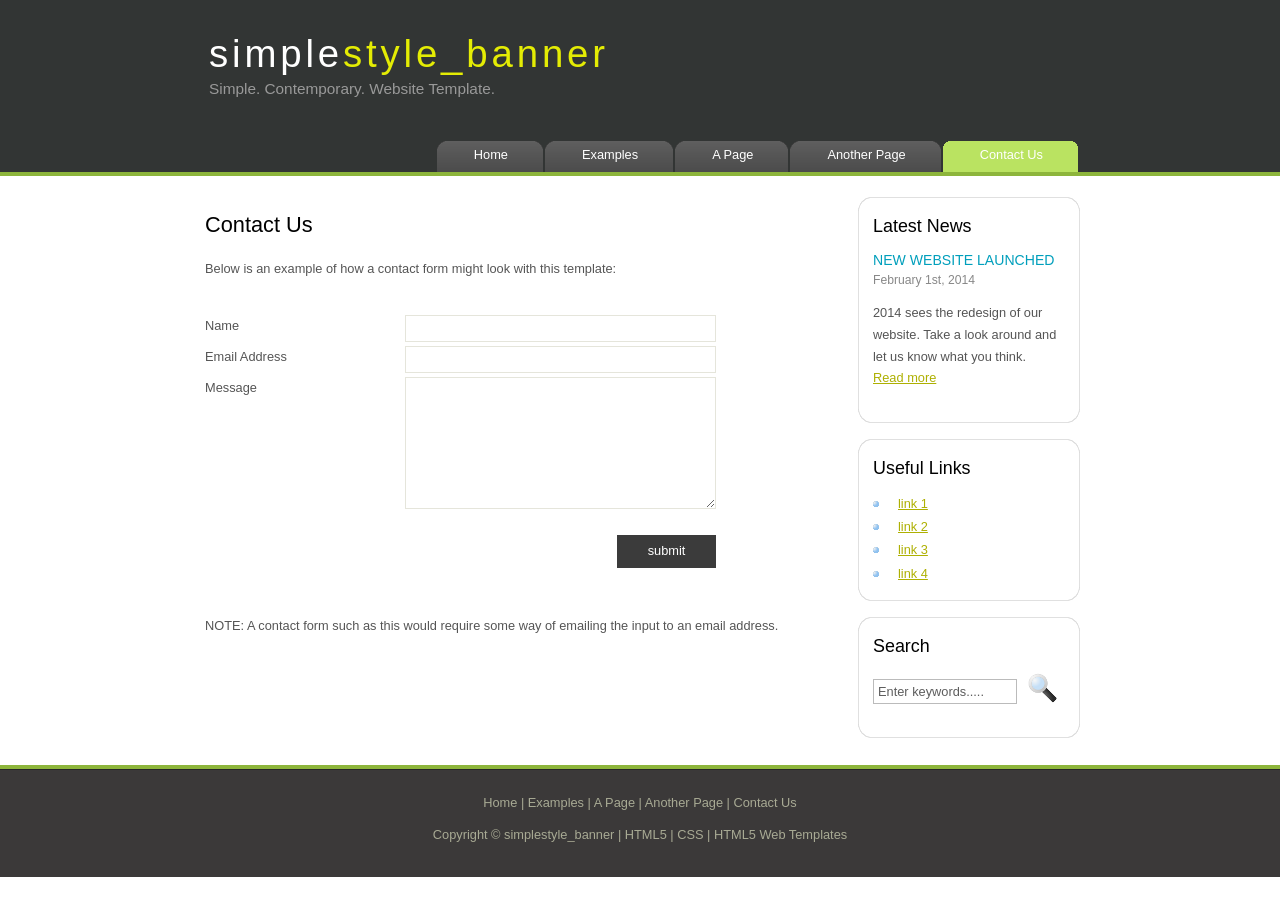
<file: data/www/simplestyle_banner/contact.html>
<!DOCTYPE HTML>
<html>

<head>
  <title>simplestyle_banner - contact us</title>
  <meta name="description" content="website description" />
  <meta name="keywords" content="website keywords, website keywords" />
  <meta http-equiv="content-type" content="text/html; charset=windows-1252" />
  <link rel="stylesheet" type="text/css" href="style/style.css" />
</head>

<body>
  <div id="main">
    <div id="header">
      <div id="logo">
        <div id="logo_text">
          <!-- class="logo_colour", allows you to change the colour of the text -->
          <h1><a href="index.html">simple<span class="logo_colour">style_banner</span></a></h1>
          <h2>Simple. Contemporary. Website Template.</h2>
        </div>
      </div>
      <div id="menubar">
        <ul id="menu">
          <!-- put class="selected" in the li tag for the selected page - to highlight which page you're on -->
          <li><a href="index.html">Home</a></li>
          <li><a href="examples.html">Examples</a></li>
          <li><a href="page.html">A Page</a></li>
          <li><a href="another_page.html">Another Page</a></li>
          <li class="selected"><a href="contact.html">Contact Us</a></li>
        </ul>
      </div>
    </div>
    <div id="content_header"></div>
    <div id="site_content">
      <div id="sidebar_container">
        <div class="sidebar">
          <div class="sidebar_top"></div>
          <div class="sidebar_item">
            <!-- insert your sidebar items here -->
            <h3>Latest News</h3>
            <h4>New Website Launched</h4>
            <h5>February 1st, 2014</h5>
            <p>2014 sees the redesign of our website. Take a look around and let us know what you think.<br /><a href="#">Read more</a></p>
          </div>
          <div class="sidebar_base"></div>
        </div>
        <div class="sidebar">
          <div class="sidebar_top"></div>
          <div class="sidebar_item">
            <h3>Useful Links</h3>
            <ul>
              <li><a href="#">link 1</a></li>
              <li><a href="#">link 2</a></li>
              <li><a href="#">link 3</a></li>
              <li><a href="#">link 4</a></li>
            </ul>
          </div>
          <div class="sidebar_base"></div>
        </div>
        <div class="sidebar">
          <div class="sidebar_top"></div>
          <div class="sidebar_item">
            <h3>Search</h3>
            <form method="post" action="#" id="search_form">
              <p>
                <input class="search" type="text" name="search_field" value="Enter keywords....." />
                <input name="search" type="image" style="border: 0; margin: 0 0 -9px 5px;" src="style/search.png" alt="Search" title="Search" />
              </p>
            </form>
          </div>
          <div class="sidebar_base"></div>
        </div>
      </div>
      <div id="content">
        <!-- insert the page content here -->
        <h1>Contact Us</h1>
        <p>Below is an example of how a contact form might look with this template:</p>       
          <div class="form_settings">
            <p><span>Name</span><input class="contact" type="text" name="your_name" value="" /></p>
            <p><span>Email Address</span><input class="contact" type="text" name="your_email" value="" /></p>
            <p><span>Message</span><textarea class="contact textarea" rows="8" cols="50" name="your_enquiry"></textarea></p>
            <p style="padding-top: 15px"><span>&nbsp;</span><input class="submit" type="submit" name="contact_submitted" value="submit" /></p>
          </div>       
        <p><br /><br />NOTE: A contact form such as this would require some way of emailing the input to an email address.</p>
      </div>
    </div>
    <div id="content_footer"></div>
    <div id="footer">
      <p><a href="index.html">Home</a> | <a href="examples.html">Examples</a> | <a href="page.html">A Page</a> | <a href="another_page.html">Another Page</a> | <a href="contact.html">Contact Us</a></p>
      <p>Copyright &copy; simplestyle_banner | <a href="http://validator.w3.org/check?uri=referer">HTML5</a> | <a href="http://jigsaw.w3.org/css-validator/check/referer">CSS</a> | <a href="http://www.html5webtemplates.co.uk">HTML5 Web Templates</a></p>
    </div>
  </div>
</body>
</html>
</file>
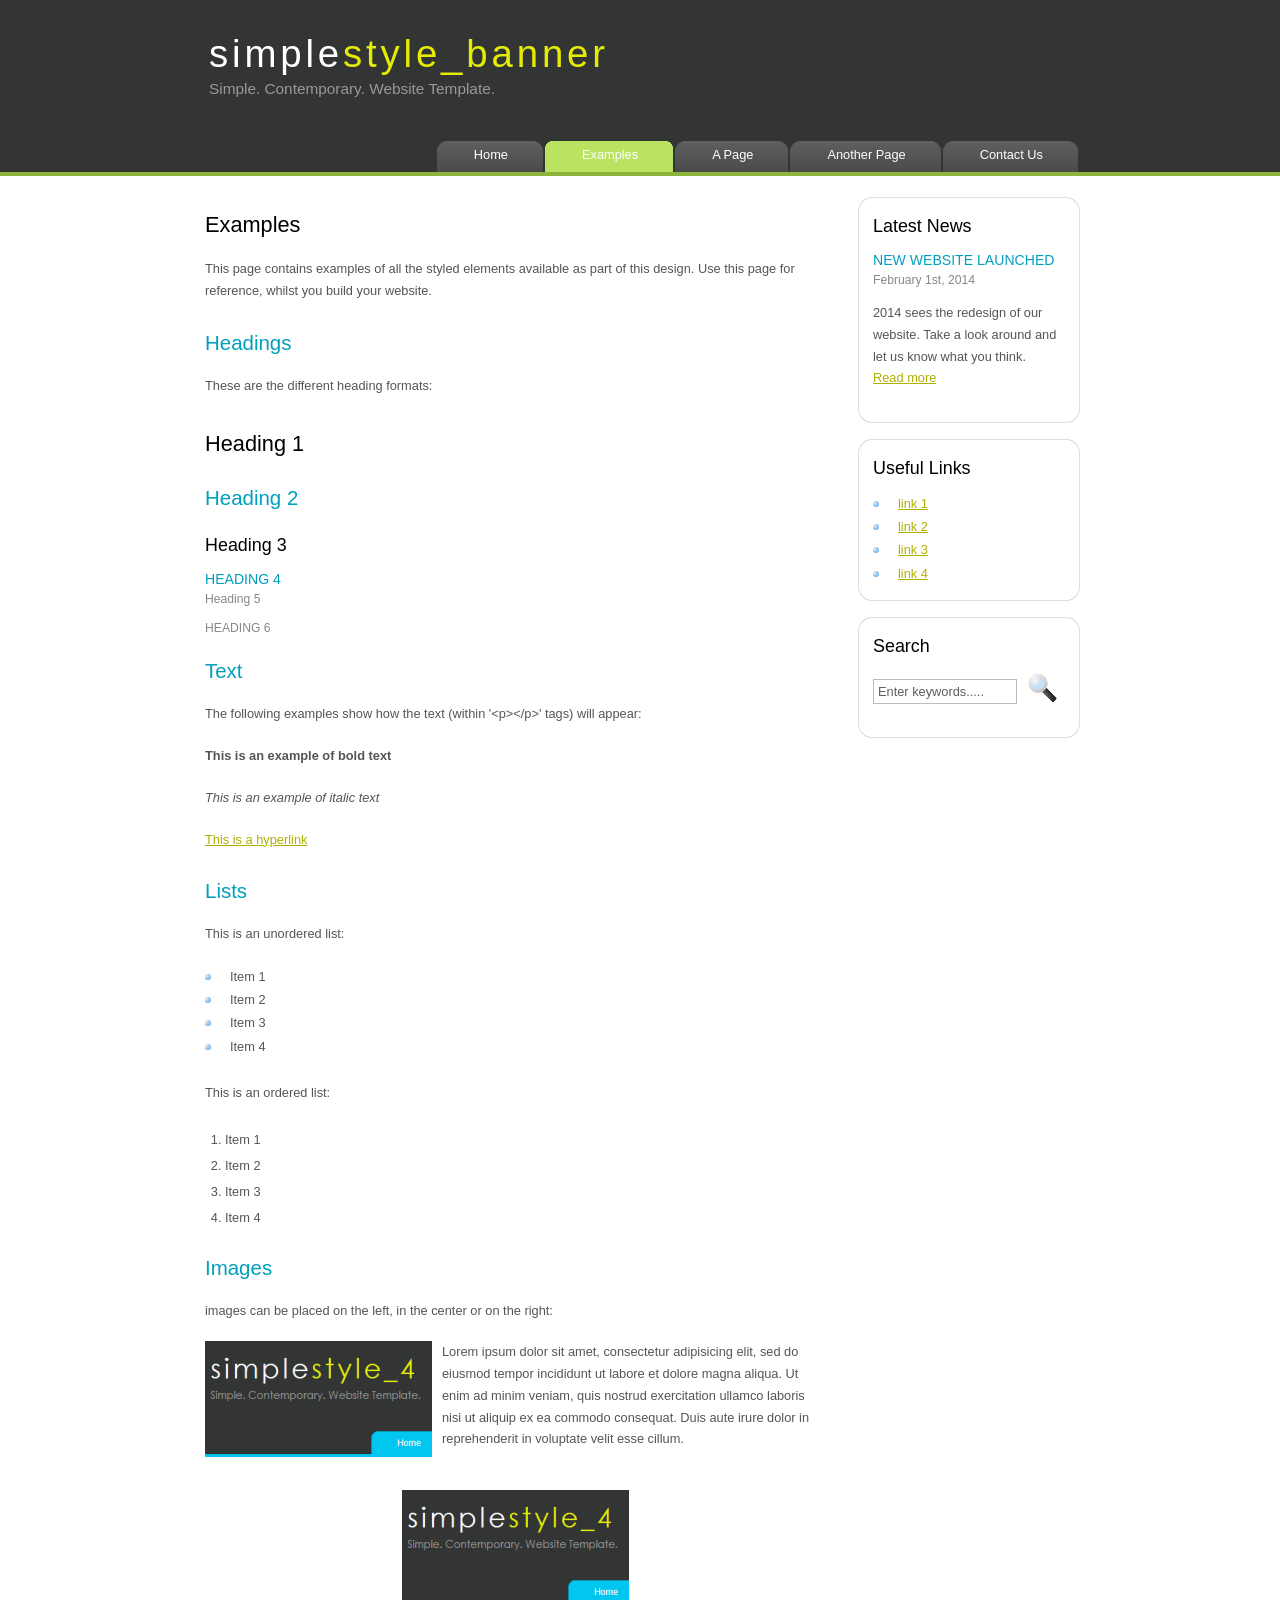
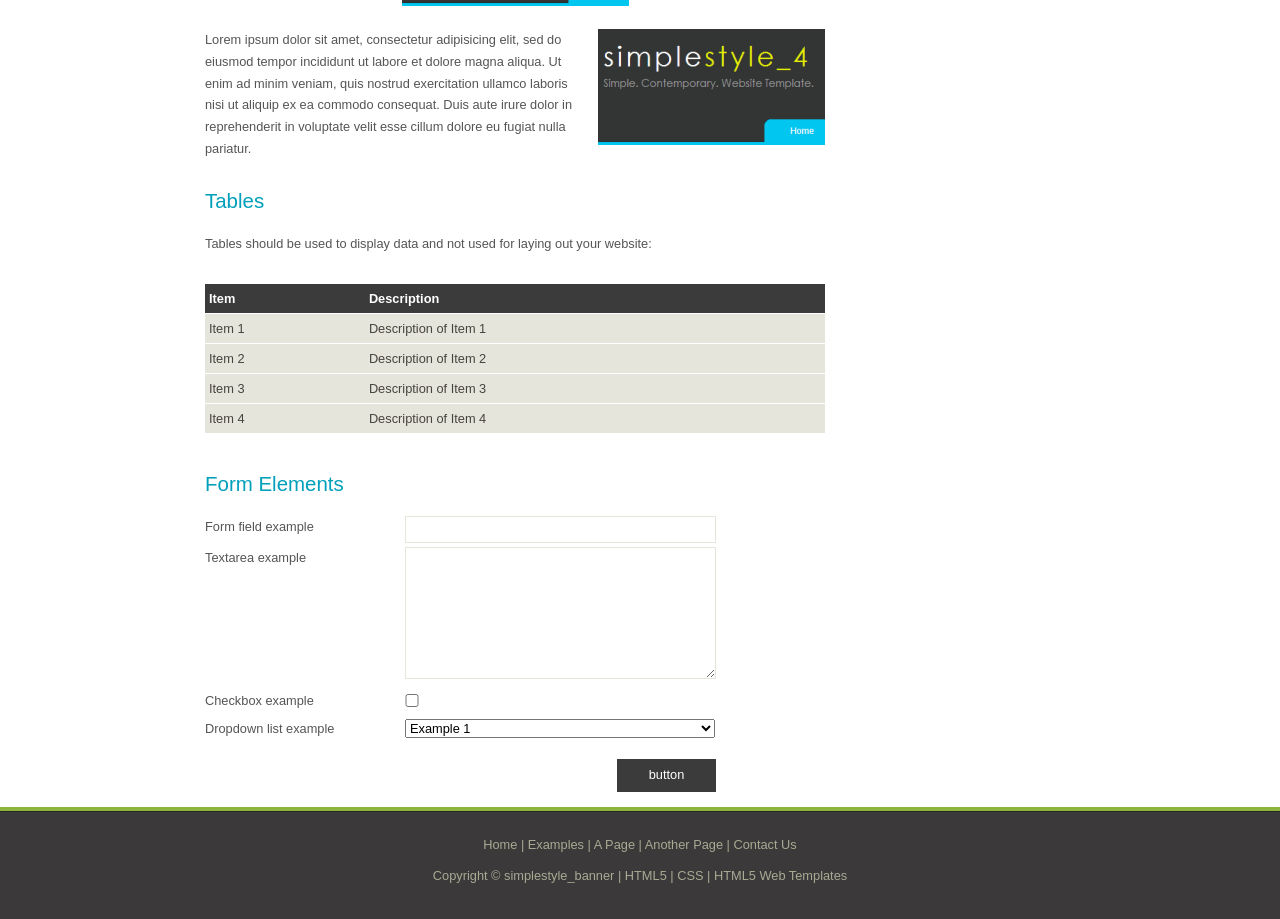
<file: data/www/simplestyle_banner/examples.html>
<!DOCTYPE HTML>
<html>

<head>
  <title>simplestyle_banner - examples</title>
  <meta name="description" content="website description" />
  <meta name="keywords" content="website keywords, website keywords" />
  <meta http-equiv="content-type" content="text/html; charset=windows-1252" />
  <link rel="stylesheet" type="text/css" href="style/style.css" />
</head>

<body>
  <div id="main">
    <div id="header">
      <div id="logo">
        <div id="logo_text">
          <!-- class="logo_colour", allows you to change the colour of the text -->
          <h1><a href="index.html">simple<span class="logo_colour">style_banner</span></a></h1>
          <h2>Simple. Contemporary. Website Template.</h2>
        </div>
      </div>
      <div id="menubar">
        <ul id="menu">
          <!-- put class="selected" in the li tag for the selected page - to highlight which page you're on -->
          <li><a href="index.html">Home</a></li>
          <li class="selected"><a href="examples.html">Examples</a></li>
          <li><a href="page.html">A Page</a></li>
          <li><a href="another_page.html">Another Page</a></li>
          <li><a href="contact.html">Contact Us</a></li>
        </ul>
      </div>
    </div>
    <div id="content_header"></div>
    <div id="site_content">
      <div id="sidebar_container">
        <div class="sidebar">
          <div class="sidebar_top"></div>
          <div class="sidebar_item">
            <!-- insert your sidebar items here -->
            <h3>Latest News</h3>
            <h4>New Website Launched</h4>
            <h5>February 1st, 2014</h5>
            <p>2014 sees the redesign of our website. Take a look around and let us know what you think.<br /><a href="#">Read more</a></p>
          </div>
          <div class="sidebar_base"></div>
        </div>
        <div class="sidebar">
          <div class="sidebar_top"></div>
          <div class="sidebar_item">
            <h3>Useful Links</h3>
            <ul>
              <li><a href="#">link 1</a></li>
              <li><a href="#">link 2</a></li>
              <li><a href="#">link 3</a></li>
              <li><a href="#">link 4</a></li>
            </ul>
          </div>
          <div class="sidebar_base"></div>
        </div>
        <div class="sidebar">
          <div class="sidebar_top"></div>
          <div class="sidebar_item">
            <h3>Search</h3>
            <form method="post" action="#" id="search_form">
              <p>
                <input class="search" type="text" name="search_field" value="Enter keywords....." />
                <input name="search" type="image" style="border: 0; margin: 0 0 -9px 5px;" src="style/search.png" alt="Search" title="Search" />
              </p>
            </form>
          </div>
          <div class="sidebar_base"></div>
        </div>
      </div>
      <div id="content">
        <!-- insert the page content here -->
        <h1>Examples</h1>
        <p>This page contains examples of all the styled elements available as part of this design. Use this page for reference, whilst you build your website.</p>
        <h2>Headings</h2>
        <p>These are the different heading formats:</p>
        <h1>Heading 1</h1>
        <h2>Heading 2</h2>
        <h3>Heading 3</h3>
        <h4>Heading 4</h4>
        <h5>Heading 5</h5>
        <h6>Heading 6</h6>
        <h2>Text</h2>
        <p>The following examples show how the text (within '&lt;p&gt;&lt;/p&gt;' tags) will appear:</p>
        <p><strong>This is an example of bold text</strong></p>
        <p><i>This is an example of italic text</i></p>
        <p><a href="#">This is a hyperlink</a></p>
        <h2>Lists</h2>
        <p>This is an unordered list:</p>
        <ul>
          <li>Item 1</li>
          <li>Item 2</li>
          <li>Item 3</li>
          <li>Item 4</li>
        </ul>
        <p>This is an ordered list:</p>
        <ol>
          <li>Item 1</li>
          <li>Item 2</li>
          <li>Item 3</li>
          <li>Item 4</li>
        </ol>
        <h2>Images</h2>
        <p>images can be placed on the left, in the center or on the right:</p>
        <span class="left"><img src="style/graphic.png" alt="example graphic" /></span>
        <p>
          Lorem ipsum dolor sit amet, consectetur adipisicing elit, sed do eiusmod tempor
          incididunt ut labore et dolore magna aliqua. Ut enim ad minim veniam, quis nostrud
          exercitation ullamco laboris nisi ut aliquip ex ea commodo consequat. Duis aute
          irure dolor in reprehenderit in voluptate velit esse cillum.
        </p>
        <span class="center"><img src="style/graphic.png" alt="example graphic" /></span>
        <span class="right"><img src="style/graphic.png" alt="example graphic" /></span>
        <p>
          Lorem ipsum dolor sit amet, consectetur adipisicing elit, sed do eiusmod tempor
          incididunt ut labore et dolore magna aliqua. Ut enim ad minim veniam, quis nostrud
          exercitation ullamco laboris nisi ut aliquip ex ea commodo consequat. Duis aute
          irure dolor in reprehenderit in voluptate velit esse cillum dolore eu fugiat nulla
          pariatur.
        </p>
        <h2>Tables</h2>
        <p>Tables should be used to display data and not used for laying out your website:</p>
        <table style="width:100%; border-spacing:0;">
          <tr><th>Item</th><th>Description</th></tr>
          <tr><td>Item 1</td><td>Description of Item 1</td></tr>
          <tr><td>Item 2</td><td>Description of Item 2</td></tr>
          <tr><td>Item 3</td><td>Description of Item 3</td></tr>
          <tr><td>Item 4</td><td>Description of Item 4</td></tr>
        </table>
        <h2>Form Elements</h2>
        <form action="#" method="post">
          <div class="form_settings">
            <p><span>Form field example</span><input type="text" name="name" value="" /></p>
            <p><span>Textarea example</span><textarea rows="8" cols="50" name="name"></textarea></p>
            <p><span>Checkbox example</span><input class="checkbox" type="checkbox" name="name" value="" /></p>
            <p><span>Dropdown list example</span><select id="id" name="name"><option value="1">Example 1</option><option value="2">Example 2</option></select></p>
            <p style="padding-top: 15px"><span>&nbsp;</span><input class="submit" type="submit" name="name" value="button" /></p>
          </div>
        </form>
      </div>
    </div>
    <div id="content_footer"></div>
    <div id="footer">
      <p><a href="index.html">Home</a> | <a href="examples.html">Examples</a> | <a href="page.html">A Page</a> | <a href="another_page.html">Another Page</a> | <a href="contact.html">Contact Us</a></p>
      <p>Copyright &copy; simplestyle_banner | <a href="http://validator.w3.org/check?uri=referer">HTML5</a> | <a href="http://jigsaw.w3.org/css-validator/check/referer">CSS</a> | <a href="http://www.html5webtemplates.co.uk">HTML5 Web Templates</a></p>
    </div>
  </div>
</body>
</html>
</file>
<file: data/www/black_and_white/style/style.css>
html
{ height: 100%;}

*
{ margin: 0;
  padding: 0;}

body
{ font: normal .78em arial, sans-serif;
  background: #444;
  color: #555;}

p
{ padding: 0 0 16px 0;
  line-height: 1.7em;}

img
{ border: 0;}

h1, h2, h3, h4, h5, h6 
{ font: normal 175% 'century gothic', arial, sans-serif;
  color: #111;
  margin: 0 0 15px 0;
  padding: 15px 0 5px 0;}

h2
{ font: normal 175% 'century gothic', arial, sans-serif;
  color: #444;}

h4, h5, h6
{ margin: 0;
  padding: 0 0 5px 0;
  font: normal 120% arial, sans-serif;
  color: #555;}

h5, h6
{ font: italic 95% arial, sans-serif;
  padding: 0 0 15px 0;
  color: #000;}

h6
{ color: #888;}

a, a:hover
{ outline: none;
  color: #111;
  text-decoration: underline;}

a:hover
{ text-decoration: none;}

blockquote
{ margin: 20px 0 20px 0; 
  padding: 10px 20px 0 20px;
  border: 1px solid #E5E5DB;
  background: #F5F5F1;}

ul
{ margin: 2px 0 22px 17px;}

ul li
{ list-style-type: circle;
  margin: 0 0 6px 0; 
  padding: 0 0 4px 5px;}

ol
{ margin: 8px 0 22px 20px;}

ol li
{ margin: 0 0 11px 0;}

#main, #header, #logo, #menubar, #site_content, #footer
{ margin-left: auto; 
  margin-right: auto;}

#main
{ width: 910px;
  background: url(content.png) repeat-y;}

#header
{ width: 890px;
  background: url(back.png) repeat-x;}

#logo
{ width: 890px;
  position: relative;
  height: 200px;
  background: url(logo.jpg) no-repeat;}

#logo #logo_text 
{ position: absolute; 
  top: 0px;
  left: 30px;}

#logo h1, #logo h2
{ font: normal 300% 'century gothic', arial, sans-serif;
  border-bottom: 0;
  text-transform: none;
  margin: 0;}

#logo_text h1, #logo_text h1 a, #logo_text h1 a:hover 
{ padding: 10px 0 0 0;
  color: #FFF;
  letter-spacing: 0.1em;
  text-decoration: none;}

#logo_text h1 a .logo_colour
{ color: #555;}

#logo_text h2
{ font-size: 130%;
  padding: 0;
  color: #444;}

#menubar
{ width: 890px;
  height: 35px;
  padding: 8px 0 0 0;
  margin: -45px 0 0 0;
  position: relative;
  z-index: 1;
  float: right;} 

ul#menu
{ float: right;
  margin: 0;}

ul#menu li
{ float: left;
  margin: 5px 0 0 0;
  padding: 0 0 0 6px;
  list-style: none;}

ul#menu li a
{ letter-spacing: 0em;
  font: normal 105% arial, sans-serif;
  text-transform: uppercase;
  display: block; 
  float: left; 
  height: 20px;
  text-decoration: none; 
  padding: 9px 22px 5px 16px;
  text-align: center;
  color: #FFF;
  border: 0;} 

ul#menu li.selected a
{ height: 25px;
  color: #111;
  padding: 7px 22px 5px 16px;}

ul#menu li.selected
{ margin: 7px 0 0 0;
  background: #F8F8F8;}

ul#menu li a:hover
{ color: #888;}

#site_content
{ width: 890px;
  overflow: hidden;
  background: #F8F8F8;} 

.sidebar
{ float: right;
  width: 198px;
  padding: 20px 25px 15px 15px;}

.sidebar ul
{ width: 178px; 
  padding: 4px 0 0 0; 
  margin: 4px 0 30px 0;}

.sidebar li
{ list-style: none; 
  padding: 0 0 7px 0; }

.sidebar li a, .sidebar li a:hover
{ padding: 0 0 0 40px;
  display: block;
  background: transparent url(link.png) no-repeat left center;} 

.sidebar li a.selected
{ color: #444;
  text-decoration: none;} 

#content
{ text-align: left;
  width: 600px;
  float: left;
  padding: 20px 0 15px 30px;}

#content ul
{ margin: 2px 0 22px 0px;}

#content ul li
{ list-style-type: none;
  background: url(bullet.png) no-repeat;
  margin: 0 0 6px 0; 
  padding: 0 0 4px 25px;
  line-height: 1.5em;}

#footer
{ width: 890px;
  height: 33px;
  padding: 20px 0 4px 0;
  text-align: center; 
  background: #555;
  color: #AAA;
  border-top: 1px solid #FFF;
  letter-spacing: 0.2em;
  text-transform: uppercase;
  font-size: 80%;}

#footer a
{ color: #FFF;
  text-decoration: none;}

#footer a:hover
{ color: #FFF;
  text-decoration: none;}

.search
{ color: #5D5D5D; 
  border: 1px solid #BBB; 
  width: 134px; 
  padding: 4px; 
  font: 100% arial, sans-serif;}

#colours
{ height: 0px;
  text-align: right;
  padding: 66px 16px 0px 300px;}
  
.form_settings
{ margin: 15px 0 0 0;}

.form_settings p
{ padding: 0 0 4px 0;}

.form_settings span
{ float: left; 
  width: 200px; 
  text-align: left;}
  
.form_settings input, .form_settings textarea
{ padding: 5px; 
  width: 299px; 
  font: 100% arial; 
  border: 1px solid #E5E5E5; 
  background: #FFF; 
  color: #555;}
  
.form_settings .submit
{ font: 100% arial; 
  border: 1px solid; 
  width: 99px; 
  margin: 0 0 0 212px; 
  height: 33px;
  padding: 2px 0 3px 0;
  cursor: pointer; 
  background: #555; 
  color: #FFF;}

.form_settings textarea, .form_settings select
{ font: 100% arial; 
  width: 299px;}

.form_settings select
{ width: 310px;}

.form_settings .checkbox
{ margin: 4px 0; 
  padding: 0; 
  width: 14px;
  border: 0;
  background: none;}

table
{ margin: 10px 0 30px 0;}

table tr th, table tr td
{ background: #333;
  color: #FFF;
  padding: 7px 4px;
  text-align: left;}
  
table tr td
{ background: #eee;
  color: #555;
  border-top: 1px solid #FFF;}
</file>
<file: data/www/simplestyle_banner/style/style.css>
html
{ height: 100%;}

*
{ margin: 0;
  padding: 0;}

body
{ font: normal .80em 'trebuchet ms', arial, sans-serif;
  background: #FFF;
  color: #555;}

p
{ padding: 0 0 20px 0;
  line-height: 1.7em;}

img
{ border: 0;}

h1, h2, h3, h4, h5, h6 
{ color: #362C20;
  letter-spacing: 0em;
  padding: 0 0 5px 0;}

h1, h2, h3
{ font: normal 170% 'century gothic', arial;
  margin: 0 0 15px 0;
  padding: 15px 0 5px 0;
  color: #000;}

h2
{ font-size: 160%;
  padding: 9px 0 5px 0;
  color: #009FBC;}

h3
{ font-size: 140%;
  padding: 5px 0 0 0;}

h4, h6
{ color: #009FBC;
  padding: 0 0 5px 0;
  font: normal 110% arial;
  text-transform: uppercase;}

h5, h6
{ color: #888;
  font: normal 95% arial;
  letter-spacing: normal;
  padding: 0 0 15px 0;}

a, a:hover
{ outline: none;
  text-decoration: underline;
  color: #AEB002;}

a:hover
{ text-decoration: none;}

blockquote
{ margin: 20px 0; 
  padding: 10px 20px 0 20px;
  border: 1px solid #E5E5DB;
  background: #FFF;}

ul
{ margin: 2px 0 22px 17px;}

ul li
{ list-style-type: circle;
  margin: 0 0 6px 0; 
  padding: 0 0 4px 5px;
  line-height: 1.5em;}

ol
{ margin: 8px 0 22px 20px;}

ol li
{ margin: 0 0 11px 0;}

.left
{ float: left;
  width: auto;
  margin-right: 10px;}

.right
{ float: right; 
  width: auto;
  margin-left: 10px;}

.center
{ display: block;
  text-align: center;
  margin: 20px auto;}

#main, #logo, #menubar, #site_content, #footer
{ margin-left: auto; 
  margin-right: auto;}

#header
{ background: #323534 url(back.png) repeat-x;
  height: 177px;}
  
#banner
{  background: transparent url(banner.jpg) no-repeat;
  width: 860px;
  height: 180px;
  margin-bottom: 20px;
  border: 10px solid #DDD;}

#logo
{ width: 880px;
  position: relative;
  height: 140px;
  background: transparent;}

#logo #logo_text 
{ position: absolute; 
  top: 10px;
  left: 0;}

#logo h1, #logo h2
{ font: normal 300% 'century gothic', arial, sans-serif;
  border-bottom: 0;
  text-transform: none;
  margin: 0 0 0 9px;}

#logo_text h1, #logo_text h1 a, #logo_text h1 a:hover 
{ padding: 22px 0 0 0;
  color: #FFF;
  letter-spacing: 0.1em;
  text-decoration: none;}

#logo_text h1 a .logo_colour
{ color: #E4EC04;}

#logo_text a:hover .logo_colour
{ color: #FFF;}

#logo_text h2
{ font-size: 120%;
  padding: 4px 0 0 0;
  color: #999;}

#menubar
{ width: 880px;
  height: 46px;} 

ul#menu
{ float: right;
  margin: 0;}

ul#menu li
{ float: left;
  padding: 0 0 0 9px;
  list-style: none;
  margin: 1px 2px 0 0;
  background: #5A5A5A url(tab.png) no-repeat 0 0;}

ul#menu li a
{ font: normal 100% 'trebuchet ms', sans-serif;
  display: block; 
  float: left; 
  height: 20px;
  padding: 6px 35px 5px 28px;
  text-align: center;
  color: #FFF;
  text-decoration: none;
  background: #5A5A5A url(tab.png) no-repeat 100% 0;} 

ul#menu li.selected a
{ height: 20px;
  padding: 6px 35px 5px 28px;}

ul#menu li.selected
{ margin: 1px 2px 0 0;
  background: #00C6F0 url(tab_selected.png) no-repeat 0 0;}

ul#menu li.selected a, ul#menu li.selected a:hover
{ background: #00C6F0 url(tab_selected.png) no-repeat 100% 0;
  color: #FFF;}

ul#menu li a:hover
{ color: #E4EC04;}

#site_content
{ width: 880px;
  overflow: hidden;
  margin: 20px auto 0 auto;
  padding: 0 0 10px 0;} 

#sidebar_container
{ float: right;
  width: 224px;}

.sidebar_top
{ width: 222px;
  height: 14px;
  background: transparent url(side_top.png) no-repeat;}

.sidebar_base
{ width: 222px;
  height: 14px;
  background: url(side_base.png) no-repeat;}

.sidebar
{ float: right;
  width: 222px;
  padding: 0;
  margin: 0 0 16px 0;}

.sidebar_item
{ background: url(side_back.png) repeat-y;
  padding: 0 15px;
  width: 192px;}

.sidebar li a.selected
{ color: #444;} 

.sidebar ul
{ margin: 0;} 

#content
{ text-align: left;
  width: 620px;
  padding: 0 0 0 5px;
  float: left;}
  
#content ul
{ margin: 2px 0 22px 0px;}

#content ul li, .sidebar ul li
{ list-style-type: none;
  background: url(bullet.png) no-repeat;
  margin: 0 0 0 0; 
  padding: 0 0 4px 25px;
  line-height: 1.5em;}

#footer
{ width: 100%;
  font-family: 'trebuchet ms', sans-serif;
  font-size: 100%;
  height: 80px;
  padding: 28px 0 5px 0;
  text-align: center; 
  background: #3B3939 url(footer.png) repeat-x;
  color: #A8AA94;}

#footer p
{ line-height: 1.7em;
  padding: 0 0 10px 0;}

#footer a
{ color: #A8AA94;
  text-decoration: none;}

#footer a:hover
{ color: #FFF;
  text-decoration: none;}

.search
{ color: #5D5D5D; 
  border: 1px solid #BBB; 
  width: 134px; 
  padding: 4px; 
  font: 100% arial, sans-serif;}

.form_settings
{ margin: 15px 0 0 0;}

.form_settings p
{ padding: 0 0 4px 0;}

.form_settings span
{ float: left; 
  width: 200px; 
  text-align: left;}
  
.form_settings input, .form_settings textarea
{ padding: 5px; 
  width: 299px; 
  font: 100% arial; 
  border: 1px solid #E5E5DB; 
  background: #FFF; 
  color: #47433F;}
  
.form_settings .submit
{ font: 100% arial; 
  border: 0; 
  width: 99px; 
  margin: 0 0 0 212px; 
  height: 33px;
  padding: 2px 0 3px 0;
  cursor: pointer; 
  background: #3B3B3B; 
  color: #FFF;}

.form_settings textarea, .form_settings select
{ font: 100% arial; 
  width: 299px;}

.form_settings select
{ width: 310px;}

.form_settings .checkbox
{ margin: 4px 0; 
  padding: 0; 
  width: 14px;
  border: 0;
  background: none;}

.separator
{ width: 100%;
  height: 0;
  border-top: 1px solid #D9D5CF;
  border-bottom: 1px solid #FFF;
  margin: 0 0 20px 0;}
  
table
{ margin: 10px 0 30px 0;}

table tr th, table tr td
{ background: #3B3B3B;
  color: #FFF;
  padding: 7px 4px;
  text-align: left;}
  
table tr td
{ background: #E5E5DB;
  color: #47433F;
  border-top: 1px solid #FFF;}
</file>
